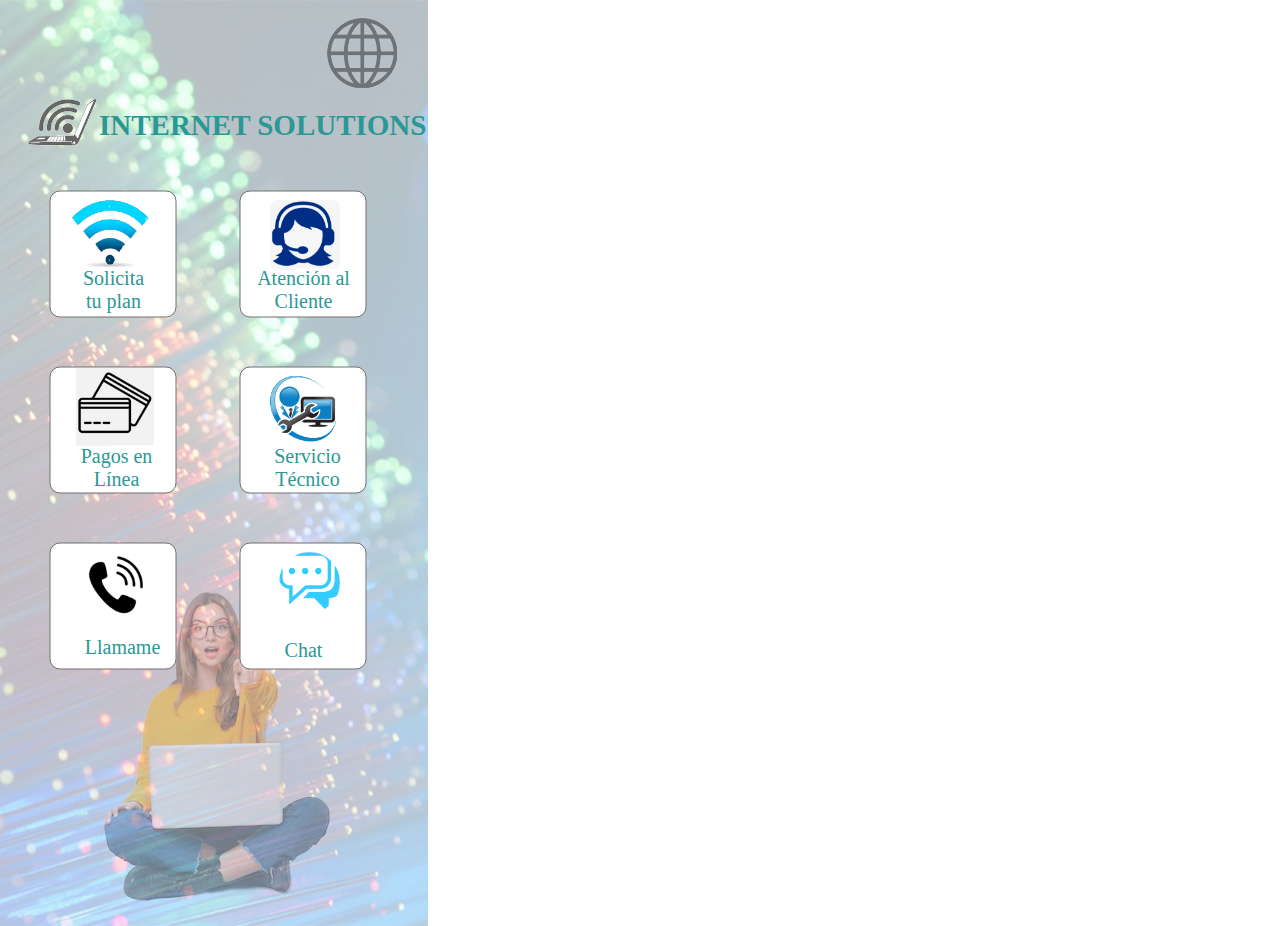
<file: index.html>
<!DOCTYPE html>
<html lang="es">
<head>
<meta charset="utf-8"/>
<meta http-equiv="X-UA-Compatible" content="IE=edge"/>
<meta name="viewport" content="width=device-width, initial-scale=1.0">
<title>Inicio</title>
<link rel="stylesheet" type="text/css" id="applicationStylesheet" href="estilos.css"/>
<script id="applicationScript" type="text/javascript" src="codigo.js"></script>
</head>
<body>
<div id="Inicio" class="Inicio_Class">
	<img class="fondo_aplicacion_Class" src="fondo_aplicacion.png" srcset="fondo_aplicacion.png 1x, fondo_aplicacion@2x.png 2x">
		
	<img class="logo_Class" src="logo.png" srcset="logo.png 1x, logo@2x.png 2x">
		
	<div class="INTERNET_SOLUTIONS_Class">
		<span>INTERNET SOLUTIONS</span>
	</div>
	<svg class="Rectngulo_1">
		<rect onclick="application.goToTargetView(event)" class="Rectngulo_1_Class" rx="10" ry="10" x="0" y="0" width="126" height="126">
		</rect>
	</svg>
	<svg class="Rectngulo_2">
		<rect onclick="application.goToTargetView(event)" class="Rectngulo_2_Class" rx="10" ry="10" x="0" y="0" width="126" height="126">
		</rect>
	</svg>
	<svg class="Rectngulo_6">
		<rect onclick="application.goToTargetView(event)" class="Rectngulo_6_Class" rx="10" ry="10" x="0" y="0" width="126" height="126">
		</rect>
	</svg>
	<svg class="Rectngulo_5">
		<rect onclick="application.goToTargetView(event)" class="Rectngulo_5_Class" rx="10" ry="10" x="0" y="0" width="126" height="126">
		</rect>
	</svg>
	<img class="solicita_plan_Class" src="solicita_plan.png" srcset="solicita_plan.png 1x, solicita_plan@2x.png 2x">
		
	<div class="Solicita_tu_plan_Class">
		<span>Solicita<br/>tu plan</span>
	</div>
	<div class="llamame_Class">
		<span>Llamame</span>
	</div>
	<div class="Chat_Class">
		<span>Chat</span>
	</div>
	<img class="llamame__Class" src="llamame_.png" srcset="llamame_.png 1x, llamame_@2x.png 2x">
		
	<img class="atencion_cliente_Class" src="atencion_cliente.png" srcset="atencion_cliente.png 1x, atencion_cliente@2x.png 2x">
		
	<svg class="Rectngulo_3">
		<rect onclick="application.goToTargetView(event)" class="Rectngulo_3_Class" rx="10" ry="10" x="0" y="0" width="126" height="126">
		</rect>
	</svg>
	<div class="Pagos_en_Linea_Class">
		<span>Pagos en<br/>Línea</span>
	</div>
	<img class="pagos_Class" src="pagos.png" srcset="pagos.png 1x, pagos@2x.png 2x">
		
	<svg class="Rectngulo_4">
		<rect onclick="application.goToTargetView(event)" class="Rectngulo_4_Class" rx="10" ry="10" x="0" y="0" width="126" height="126">
		</rect>
	</svg>
	<div class="Servicio_Tecnico_Class">
		<span>Servicio<br/>Técnico</span>
	</div>
	<img class="serv_tec_Class" src="serv_tec.png" srcset="serv_tec.png 1x, serv_tec@2x.png 2x">
		
	<img class="chat_Class" src="chat.png" srcset="chat.png 1x, chat@2x.png 2x">
		
	<div class="Atencin_al_Cliente_Class">
		<span>Atención al<br/>Cliente</span>
	</div>
</div>
</body>
</html>
</file>
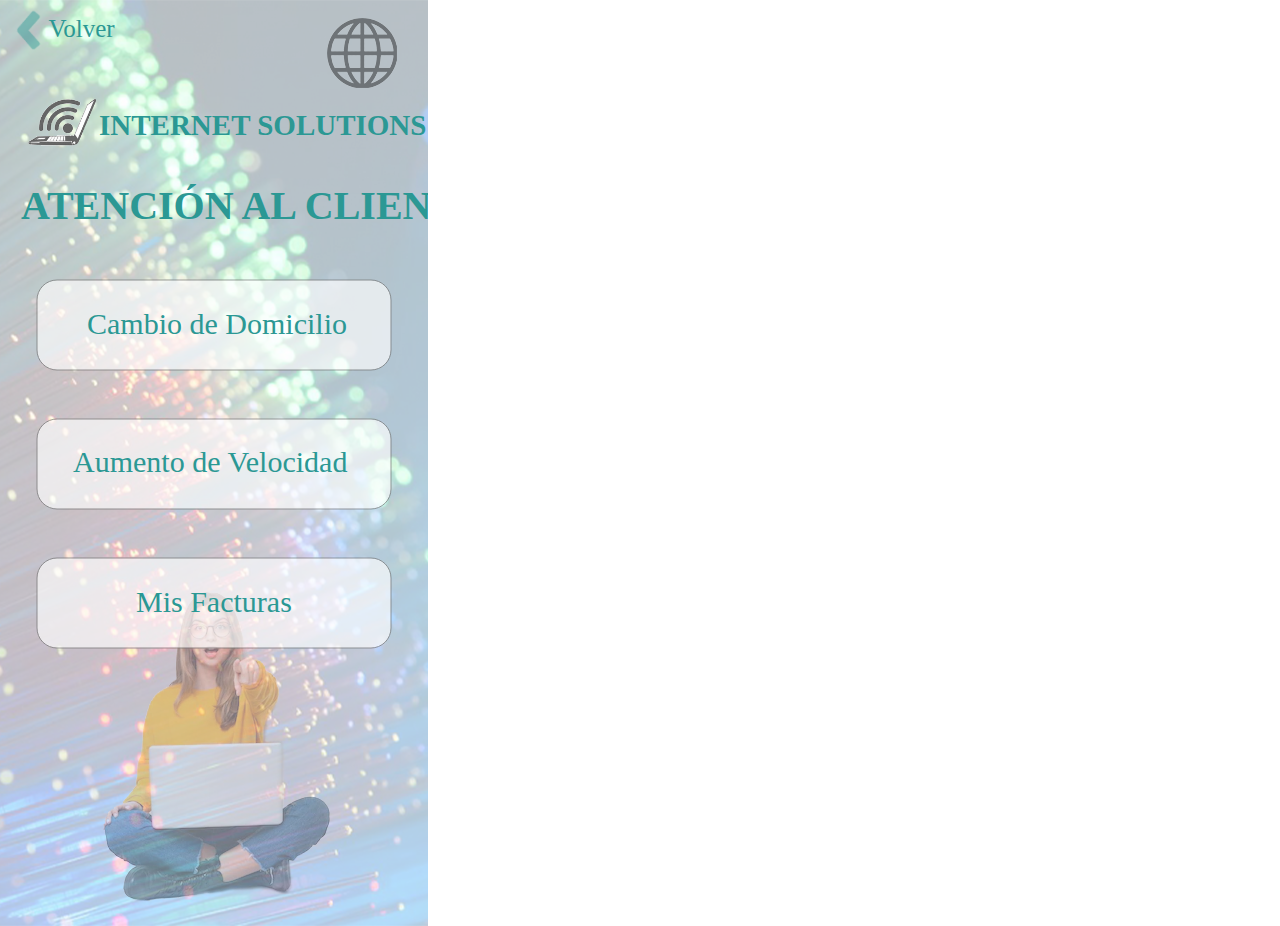
<file: Atenci_n_al_cliente.html>
<!DOCTYPE html>
<html>
<head>
<meta charset="utf-8"/>
<meta http-equiv="X-UA-Compatible" content="IE=edge"/>
<meta name="viewport" content="width=device-width, initial-scale=1.0">
<title>Atención al cliente</title>
<link rel="stylesheet" type="text/css" id="applicationStylesheet" href="Atenci_n_al_cliente.css"/>
<script id="applicationScript" type="text/javascript" src="Atenci_n_al_cliente.js"></script>
</head>
<body>
<div id="Atencin_al_cliente" class="Atencin_al_cliente_Class">
	<img class="fondo_aplicacion_Class" src="fondo_aplicacion.png" srcset="fondo_aplicacion.png 1x, fondo_aplicacion@2x.png 2x">
		
	<div class="Grupo_3_Class">
		<img class="logo_Class" src="logo.png" srcset="logo.png 1x, logo@2x.png 2x">
			
		<div class="INTERNET_SOLUTIONS_Class">
			<span>INTERNET SOLUTIONS</span>
		</div>
	</div>
	<div onclick="application.goToTargetView(event)" class="Grupo_2_Class">
		<img class="volver_Class" src="volver.png" srcset="volver.png 1x, volver@2x.png 2x">
			
		<div class="Volver_y_Class">
			<span>Volver</span>
		</div>
	</div>
	<div class="ATENCIN_AL_CLIENTE_Class">
		<span>ATENCIÓN AL CLIENTE</span>
	</div>
	<svg class="Rectngulo_12">
		<rect class="Rectngulo_12_Class" rx="20" ry="20" x="0" y="0" width="354" height="90">
		</rect>
	</svg>
	<svg class="Rectngulo_13">
		<rect class="Rectngulo_13_Class" rx="20" ry="20" x="0" y="0" width="354" height="90">
		</rect>
	</svg>
	<svg class="Rectngulo_14">
		<rect onclick="application.goToTargetView(event)" class="Rectngulo_14_Class" rx="20" ry="20" x="0" y="0" width="354" height="90">
		</rect>
	</svg>
	<div onclick="application.goToTargetView(event)" class="Cambio_de_Domicilio_Class">
		<span>Cambio de Domicilio</span>
	</div>
	<div onclick="application.goToTargetView(event)" class="Aumento_de_Velocidad_Class">
		<span>Aumento de Velocidad</span>
	</div>
	<div class="Mis_Facturas_Class">
		<span>Mis Facturas</span>
	</div>
</div>
</body>
</html>
</file>
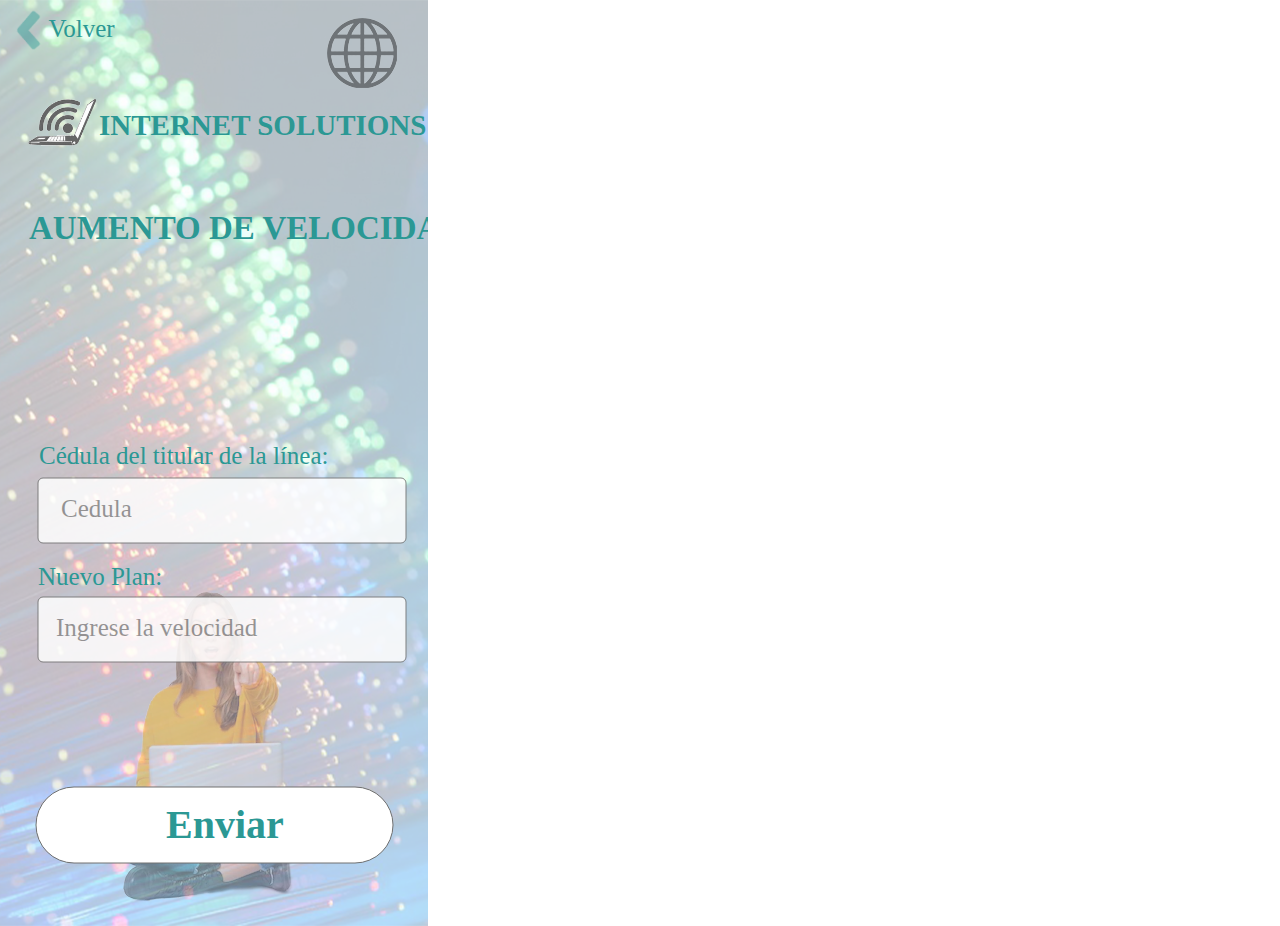
<file: AUMENTO_VELOCIDAD.html>
<!DOCTYPE html>
<html>
<head>
<meta charset="utf-8"/>
<meta http-equiv="X-UA-Compatible" content="IE=edge"/>
<meta name="viewport" content="width=device-width, initial-scale=1.0">
<title>AUMENTO VELOCIDAD</title>
<link rel="stylesheet" type="text/css" id="applicationStylesheet" href="AUMENTO_VELOCIDAD.css"/>
<script id="applicationScript" type="text/javascript" src="AUMENTO_VELOCIDAD.js"></script>
</head>
<body>
<div id="AUMENTO_VELOCIDAD" class="AUMENTO_VELOCIDAD_Class">
	<img class="fondo_aplicacion_Class" src="fondo_aplicacion.png" srcset="fondo_aplicacion.png 1x, fondo_aplicacion@2x.png 2x">
		
	<div class="Grupo_3_Class">
		<img class="logo_Class" src="logo.png" srcset="logo.png 1x, logo@2x.png 2x">
			
		<div class="INTERNET_SOLUTIONS_Class">
			<span>INTERNET SOLUTIONS</span>
		</div>
	</div>
	<div onclick="application.goToTargetView(event)" class="Grupo_2_Class">
		<img class="volver_Class" src="volver.png" srcset="volver.png 1x, volver@2x.png 2x">
			
		<div class="Volver_y_Class">
			<span>Volver</span>
		</div>
	</div>
	<div class="AUMENTO_DE_VELOCIDAD_Class">
		<span>AUMENTO DE VELOCIDAD</span>
	</div>
	<div class="Cdula_del_titular_de_la_lnea_Class">
		<span>Cédula del titular de la línea:</span>
	</div>
	<div class="Nuevo_Plan_Class">
		<span>Nuevo Plan:</span>
	</div>
	<svg class="Rectngulo_34">
		<rect class="Rectngulo_34_Class" rx="5" ry="5" x="0" y="0" width="368" height="65">
		</rect>
	</svg>
	<svg class="Rectngulo_35">
		<rect class="Rectngulo_35_Class" rx="5" ry="5" x="0" y="0" width="368" height="65">
		</rect>
	</svg>
	<div class="Cedula_Class">
		<span>Cedula</span>
	</div>
	<div class="Ingrese_la_velocidad_Class">
		<span>Ingrese la velocidad</span>
	</div>
	<svg class="Rectngulo_38">
		<rect class="Rectngulo_38_Class" rx="38" ry="38" x="0" y="0" width="357" height="76">
		</rect>
	</svg>
	<div class="Enviar_Class">
		<span>Enviar</span>
	</div>
</div>
</body>
</html>
</file>
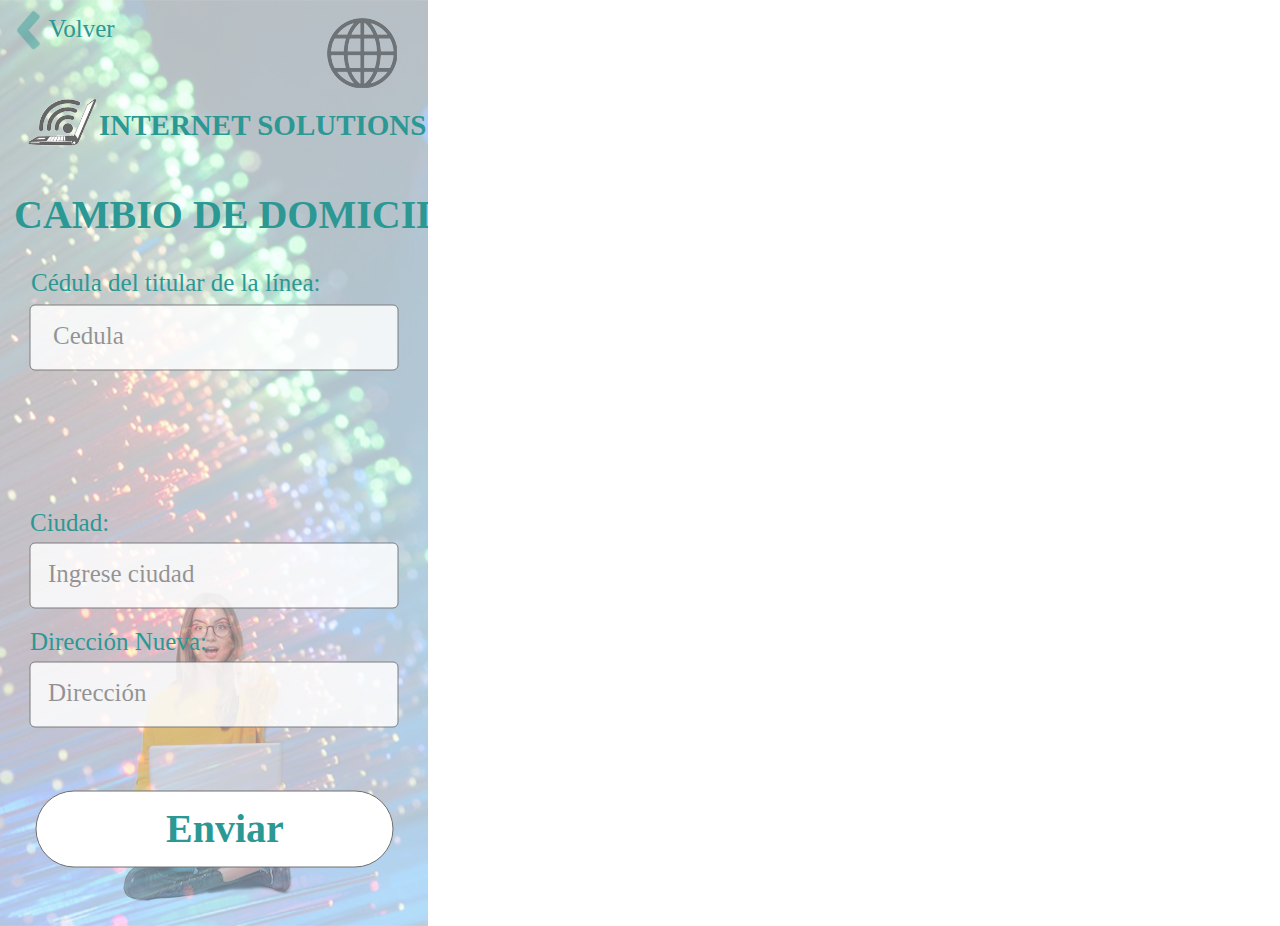
<file: Cambio_de_Domicilio.html>
<!DOCTYPE html>
<html>
<head>
<meta charset="utf-8"/>
<meta http-equiv="X-UA-Compatible" content="IE=edge"/>
<meta name="viewport" content="width=device-width, initial-scale=1.0">
<title>Cambio de Domicilio</title>
<link rel="stylesheet" type="text/css" id="applicationStylesheet" href="Cambio_de_Domicilio.css"/>
<script id="applicationScript" type="text/javascript" src="Cambio_de_Domicilio.js"></script>
</head>
<body>
<div id="Cambio_de_Domicilio" class="Cambio_de_Domicilio_Class">
	<img class="fondo_aplicacion_Class" src="fondo_aplicacion.png" srcset="fondo_aplicacion.png 1x, fondo_aplicacion@2x.png 2x">
		
	<div class="Grupo_3_Class">
		<img class="logo_Class" src="logo.png" srcset="logo.png 1x, logo@2x.png 2x">
			
		<div class="INTERNET_SOLUTIONS_Class">
			<span>INTERNET SOLUTIONS</span>
		</div>
	</div>
	<div onclick="application.goToTargetView(event)" class="Grupo_2_Class">
		<img class="volver_Class" src="volver.png" srcset="volver.png 1x, volver@2x.png 2x">
			
		<div class="Volver_y_Class">
			<span>Volver</span>
		</div>
	</div>
	<div class="CAMBIO_DE_DOMICILIO_Class">
		<span>CAMBIO DE DOMICILIO</span>
	</div>
	<div class="Cdula_del_titular_de_la_lnea_Class">
		<span>Cédula del titular de la línea:</span>
	</div>
	<div class="Ciudad_Class">
		<span>Ciudad:</span>
	</div>
	<div class="Direccin_Nueva_Class">
		<span>Dirección Nueva:</span>
	</div>
	<svg class="Rectngulo_29">
		<rect class="Rectngulo_29_Class" rx="5" ry="5" x="0" y="0" width="368" height="65">
		</rect>
	</svg>
	<svg class="Rectngulo_31">
		<rect class="Rectngulo_31_Class" rx="5" ry="5" x="0" y="0" width="368" height="65">
		</rect>
	</svg>
	<svg class="Rectngulo_32">
		<rect class="Rectngulo_32_Class" rx="5" ry="5" x="0" y="0" width="368" height="65">
		</rect>
	</svg>
	<div class="Cedula_Class">
		<span>Cedula</span>
	</div>
	<div class="Ingrese_ciudad_Class">
		<span>Ingrese ciudad</span>
	</div>
	<div class="Direccin_Class">
		<span>Dirección</span>
	</div>
	<svg class="Rectngulo_33">
		<rect class="Rectngulo_33_Class" rx="38" ry="38" x="0" y="0" width="357" height="76">
		</rect>
	</svg>
	<div class="Enviar_Class">
		<span>Enviar</span>
	</div>
</div>
</body>
</html>
</file>
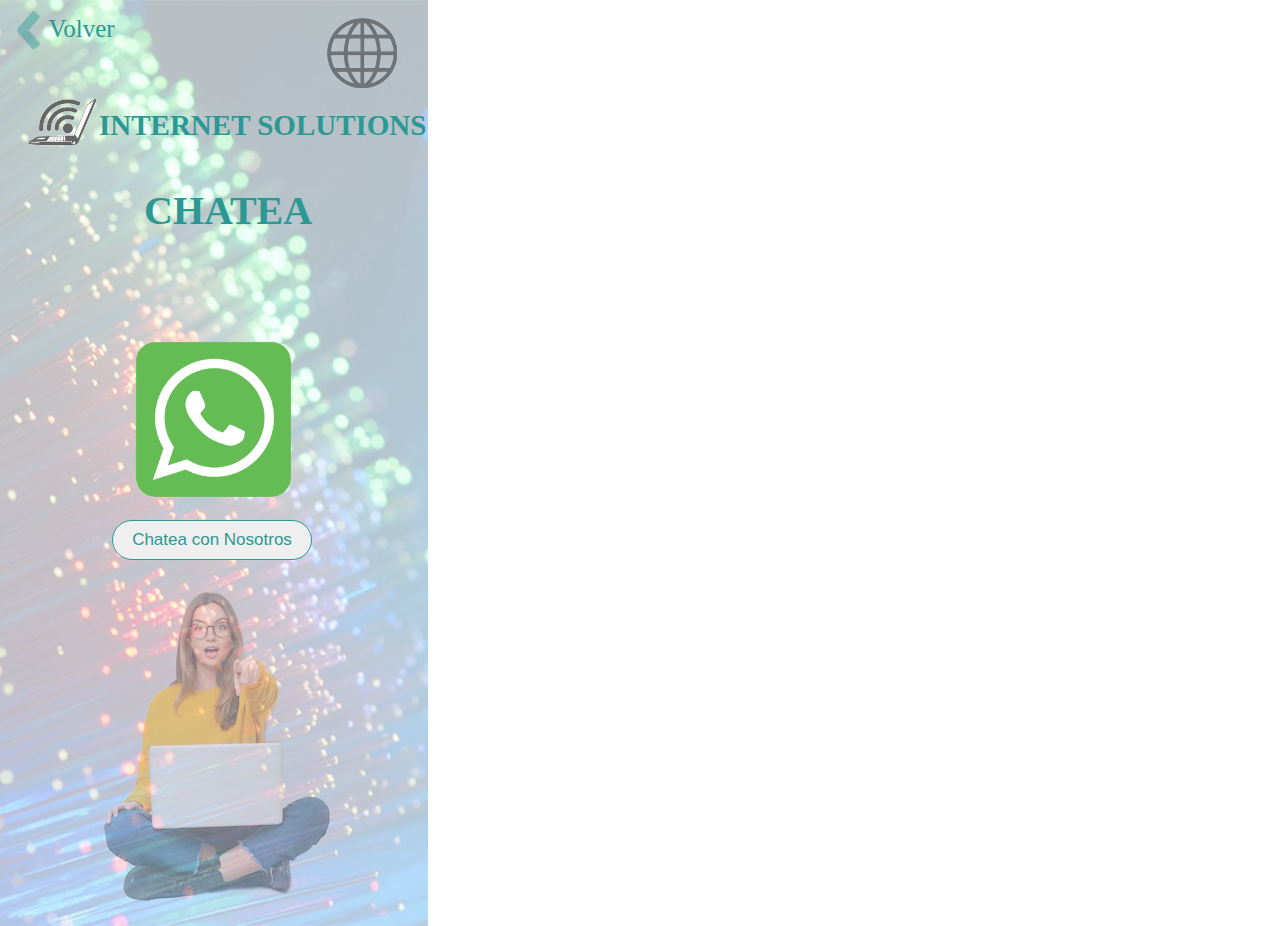
<file: Chatea.html>
<!DOCTYPE html>
<html lang="es">
<head>
<meta charset="utf-8"/>
<meta http-equiv="X-UA-Compatible" content="IE=edge"/>
<meta name="viewport" content="width=device-width, initial-scale=1.0">
<title>Chatea</title>
<link rel="stylesheet" type="text/css" id="applicationStylesheet" href="Chatea.css"/>
<script id="applicationScript" type="text/javascript" src="Chatea.js"></script>
</head>
<body>
<div id="Chatea" class="Chatea_Class">
	<img class="fondo_aplicacion_Class" src="fondo_aplicacion.png" srcset="fondo_aplicacion.png 1x, fondo_aplicacion@2x.png 2x">
		
	<div class="Grupo_3_Class">
		<img class="logo_Class" src="logo.png" srcset="logo.png 1x, logo@2x.png 2x">
			
		<div class="INTERNET_SOLUTIONS_Class">
			<span>INTERNET SOLUTIONS</span>
		</div>
	</div>
	<div onclick="application.goToTargetView(event)" class="Grupo_2_Class">
		<img class="volver_Class" src="volver.png" srcset="volver.png 1x, volver@2x.png 2x">
			
		<div class="Volver_y_Class">
			<span>Volver</span>
		</div>
	</div>
	<div class="CHATEA_Class">
		<span>CHATEA</span>
	</div>
	<div class="whatsapp_logo_png whatsapp-logo-png_Class">
		<img class="whatsapp-logo-png__Class" src="whatsapp-logo-png_.png" srcset="whatsapp-logo-png_.png 1x, whatsapp-logo-png_@2x.png 2x">
			
	</div>
	<div class="Chatea_con_Nosotros_Class">
		<input type="submit" value="Chatea con Nosotros" class="botones" >
	</div>
</div>
</body>
</html>
</file>
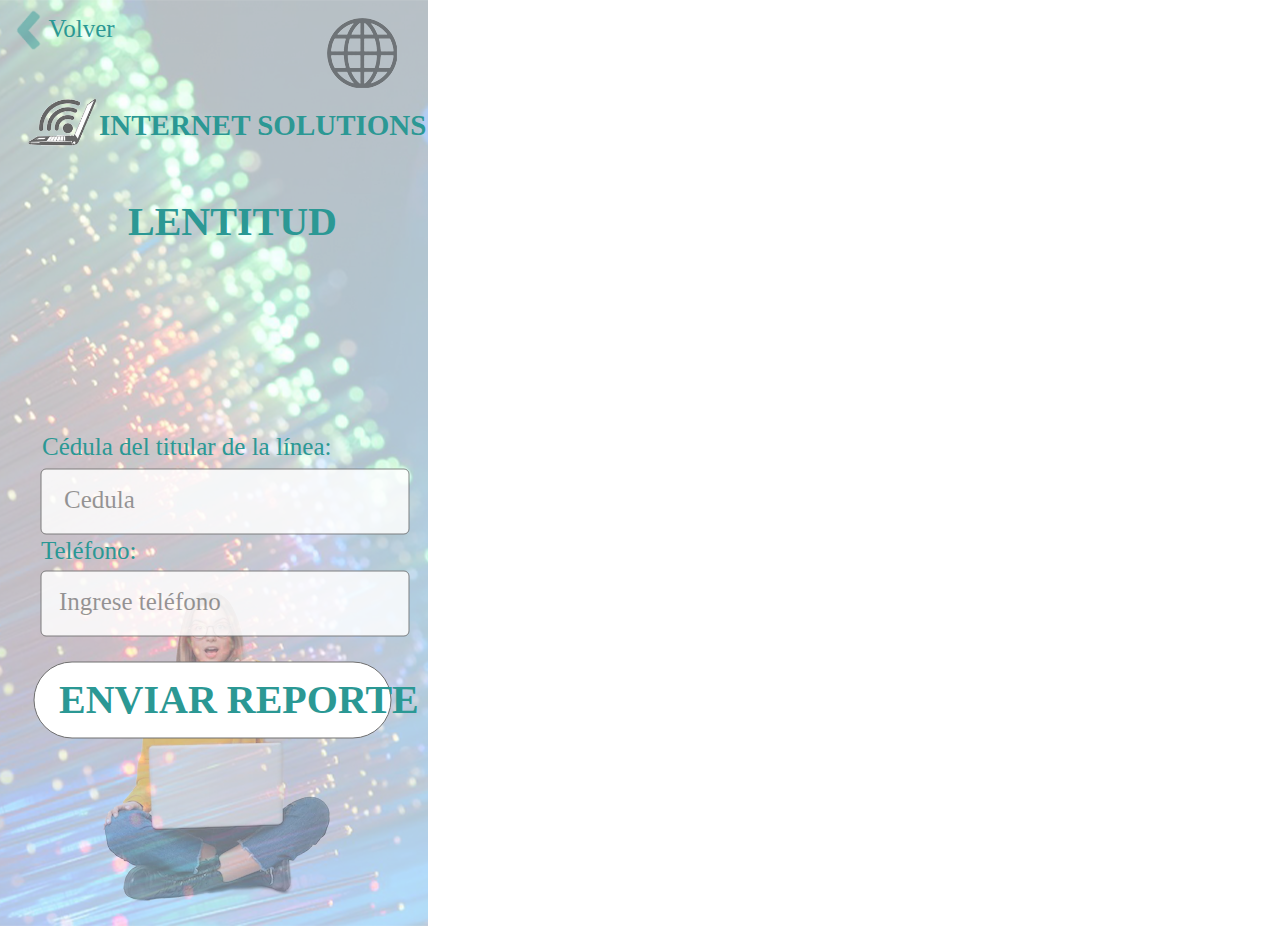
<file: LENTITUD.html>
<!DOCTYPE html>
<html>
<head>
<meta charset="utf-8"/>
<meta http-equiv="X-UA-Compatible" content="IE=edge"/>
<meta name="viewport" content="width=device-width, initial-scale=1.0">
<title>LENTITUD</title>
<link rel="stylesheet" type="text/css" id="applicationStylesheet" href="LENTITUD.css"/>
<script id="applicationScript" type="text/javascript" src="LENTITUD.js"></script>
</head>
<body>
<div id="LENTITUD" class="LENTITUD_Class">
	<img class="fondo_aplicacion_Class" src="fondo_aplicacion.png" srcset="fondo_aplicacion.png 1x, fondo_aplicacion@2x.png 2x">
		
	<div class="Grupo_3_Class">
		<img class="logo_Class" src="logo.png" srcset="logo.png 1x, logo@2x.png 2x">
			
		<div class="INTERNET_SOLUTIONS_Class">
			<span>INTERNET SOLUTIONS</span>
		</div>
	</div>
	<div onclick="application.goToTargetView(event)" class="Grupo_2_Class">
		<img class="volver_Class" src="volver.png" srcset="volver.png 1x, volver@2x.png 2x">
			
		<div class="Volver_y_Class">
			<span>Volver</span>
		</div>
	</div>
	<div class="LENTITUD_z_Class">
		<span>LENTITUD</span>
	</div>
	<div class="Cdula_del_titular_de_la_lnea_Class">
		<span>Cédula del titular de la línea:</span>
	</div>
	<svg class="Rectngulo_37">
		<rect class="Rectngulo_37_Class" rx="5" ry="5" x="0" y="0" width="368" height="65">
		</rect>
	</svg>
	<div class="Cedula_Class">
		<span>Cedula</span>
	</div>
	<svg class="Rectngulo_42">
		<rect class="Rectngulo_42_Class" rx="38" ry="38" x="0" y="0" width="357" height="76">
		</rect>
	</svg>
	<div class="ENVIAR_REPORTE_Class">
		<span>ENVIAR REPORTE</span>
	</div>
	<div class="Telfono_Class">
		<span>Teléfono:</span>
	</div>
	<svg class="Rectngulo_30">
		<rect class="Rectngulo_30_Class" rx="5" ry="5" x="0" y="0" width="368" height="65">
		</rect>
	</svg>
	<div class="Ingrese_telfono_Class">
		<span>Ingrese teléfono</span>
	</div>
</div>
</body>
</html>
</file>
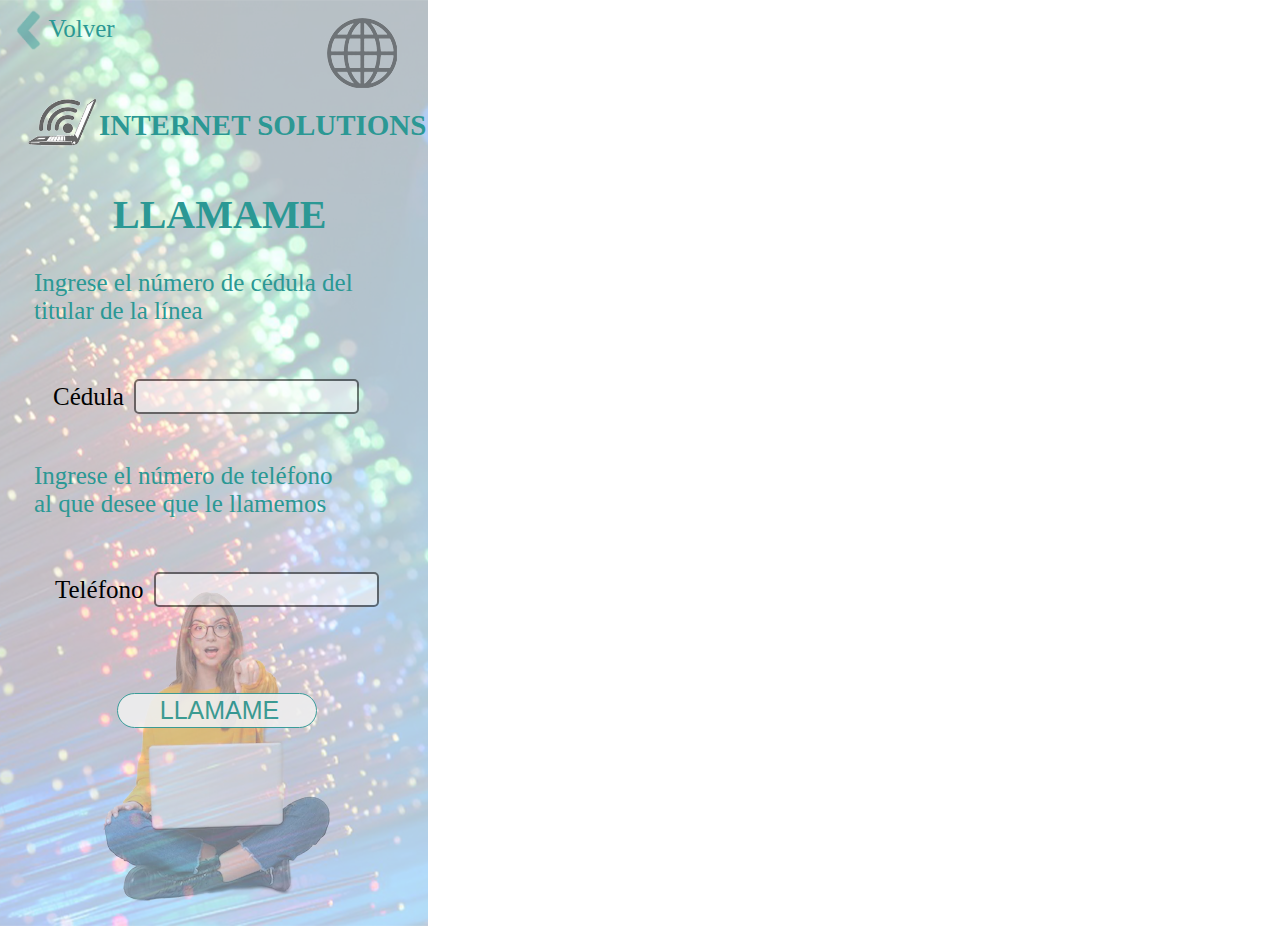
<file: Llamame.html>
<!DOCTYPE html>
<html lang="es">
<head>
<meta charset="utf-8"/>
<meta http-equiv="X-UA-Compatible" content="IE=edge"/>
<meta name="viewport" content="width=device-width, initial-scale=1.0">
<title>Llamame</title>
<link rel="stylesheet" type="text/css" id="applicationStylesheet" href="Llamame.css"/>
<script id="applicationScript" type="text/javascript" src="Llamame.js"></script>
</head>
<body>
<div id="Llamame" class="Llamame_Class">
	<img class="fondo_aplicacion_Class" src="fondo_aplicacion.png" srcset="fondo_aplicacion.png 1x, fondo_aplicacion@2x.png 2x">
		
	<div class="Grupo_3_Class">
		<img class="logo_Class" src="logo.png" srcset="logo.png 1x, logo@2x.png 2x">
			
		<div class="INTERNET_SOLUTIONS_Class">
			<span>INTERNET SOLUTIONS</span>
		</div>
	</div>
	<div onclick="application.goToTargetView(event)" class="Grupo_2_Class">
		<img class="volver_Class" src="volver.png" srcset="volver.png 1x, volver@2x.png 2x">
			
		<div class="Volver_y_Class">
			<span>Volver</span>
		</div>
	</div>
	<div class="LLAMAME_Class">
		<span>LLAMAME</span>
	</div>
	<div class="Ingrese_el_nmero_de_cdula_del__Class">
		<span>Ingrese el número de cédula del<br/>titular de la línea</span>
	</div>
	<div class="Ingrese_el_nmero_de_telfono_al_Class">
		<span>Ingrese el número de teléfono<br/>al que desee que le llamemos</span>
	</div>
	<div class="LLAMAME__Class">
		<input type="submit" value="LLAMAME" class="botones" >	
		
	</div>
	<!--<svg class="Rectngulo_17">
		<rect class="Rectngulo_17_Class" rx="45" ry="45" x="0" y="0" width="354" height="90">
		</rect>
	</svg>
		<svg class="Rectngulo_18">
		<rect class="Rectngulo_18_Class" rx="5" ry="5" x="0" y="0" width="368" height="65">
		</rect>
	</svg>
	<svg class="Rectngulo_19">
		<rect class="Rectngulo_19_Class" rx="5" ry="5" x="0" y="0" width="368" height="65">
		</rect>
	</svg>-->
	<div class="Cedula_Class">
		<label >Cédula</label><input type="text" class="ingresoDatos">
	</div>
	<div class="Tlefono_Class">
		<label >Teléfono</label><input type="text" class="ingresoDatos">
	</div>
</div>
</body>
</html>
</file>
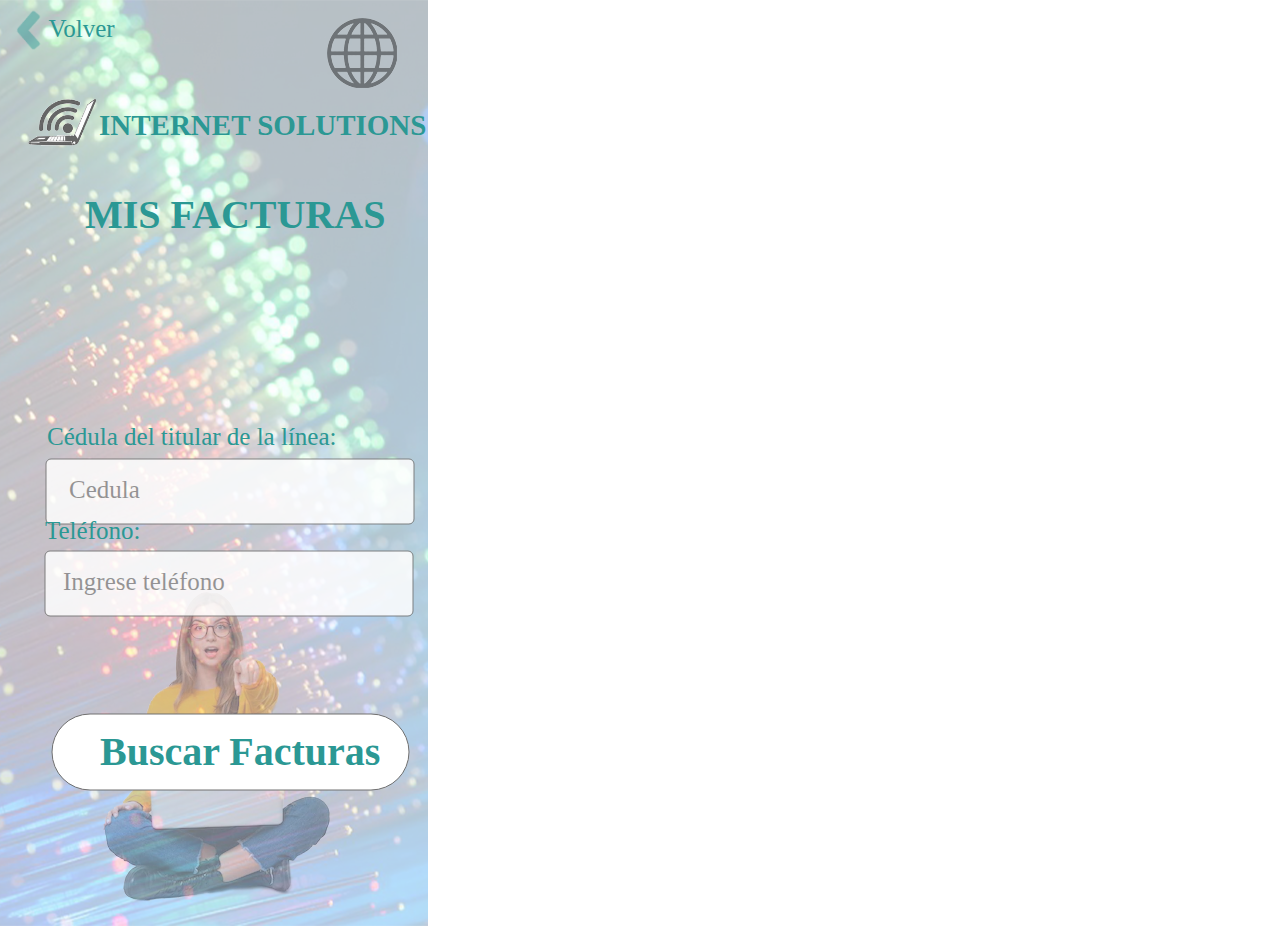
<file: MIS_FACTURAS.html>
<!DOCTYPE html>
<html>
<head>
<meta charset="utf-8"/>
<meta http-equiv="X-UA-Compatible" content="IE=edge"/>
<meta name="viewport" content="width=device-width, initial-scale=1.0">
<title>MIS FACTURAS</title>
<link rel="stylesheet" type="text/css" id="applicationStylesheet" href="MIS_FACTURAS.css"/>
<script id="applicationScript" type="text/javascript" src="MIS_FACTURAS.js"></script>
</head>
<body>
<div id="MIS_FACTURAS" class="MIS_FACTURAS_Class">
	<img class="fondo_aplicacion_Class" src="fondo_aplicacion.png" srcset="fondo_aplicacion.png 1x, fondo_aplicacion@2x.png 2x">
		
	<div class="Grupo_3_Class">
		<img class="logo_Class" src="logo.png" srcset="logo.png 1x, logo@2x.png 2x">
			
		<div class="INTERNET_SOLUTIONS_Class">
			<span>INTERNET SOLUTIONS</span>
		</div>
	</div>
	<div onclick="application.goToTargetView(event)" class="Grupo_2_Class">
		<img class="volver_Class" src="volver.png" srcset="volver.png 1x, volver@2x.png 2x">
			
		<div class="Volver_y_Class">
			<span>Volver</span>
		</div>
	</div>
	<div class="MIS_FACTURAS_z_Class">
		<span>MIS FACTURAS</span>
	</div>
	<div class="Cdula_del_titular_de_la_lnea_Class">
		<span>Cédula del titular de la línea:</span>
	</div>
	<svg class="Rectngulo_36">
		<rect class="Rectngulo_36_Class" rx="5" ry="5" x="0" y="0" width="368" height="65">
		</rect>
	</svg>
	<div class="Cedula_Class">
		<span>Cedula</span>
	</div>
	<svg class="Rectngulo_41">
		<rect class="Rectngulo_41_Class" rx="38" ry="38" x="0" y="0" width="357" height="76">
		</rect>
	</svg>
	<div class="Buscar_Facturas_Class">
		<span>Buscar Facturas</span>
	</div>
	<div class="Telfono_Class">
		<span>Teléfono:</span>
	</div>
	<svg class="Rectngulo_43">
		<rect class="Rectngulo_43_Class" rx="5" ry="5" x="0" y="0" width="368" height="65">
		</rect>
	</svg>
	<div class="Ingrese_telfono_Class">
		<span>Ingrese teléfono</span>
	</div>
</div>
</body>
</html>
</file>
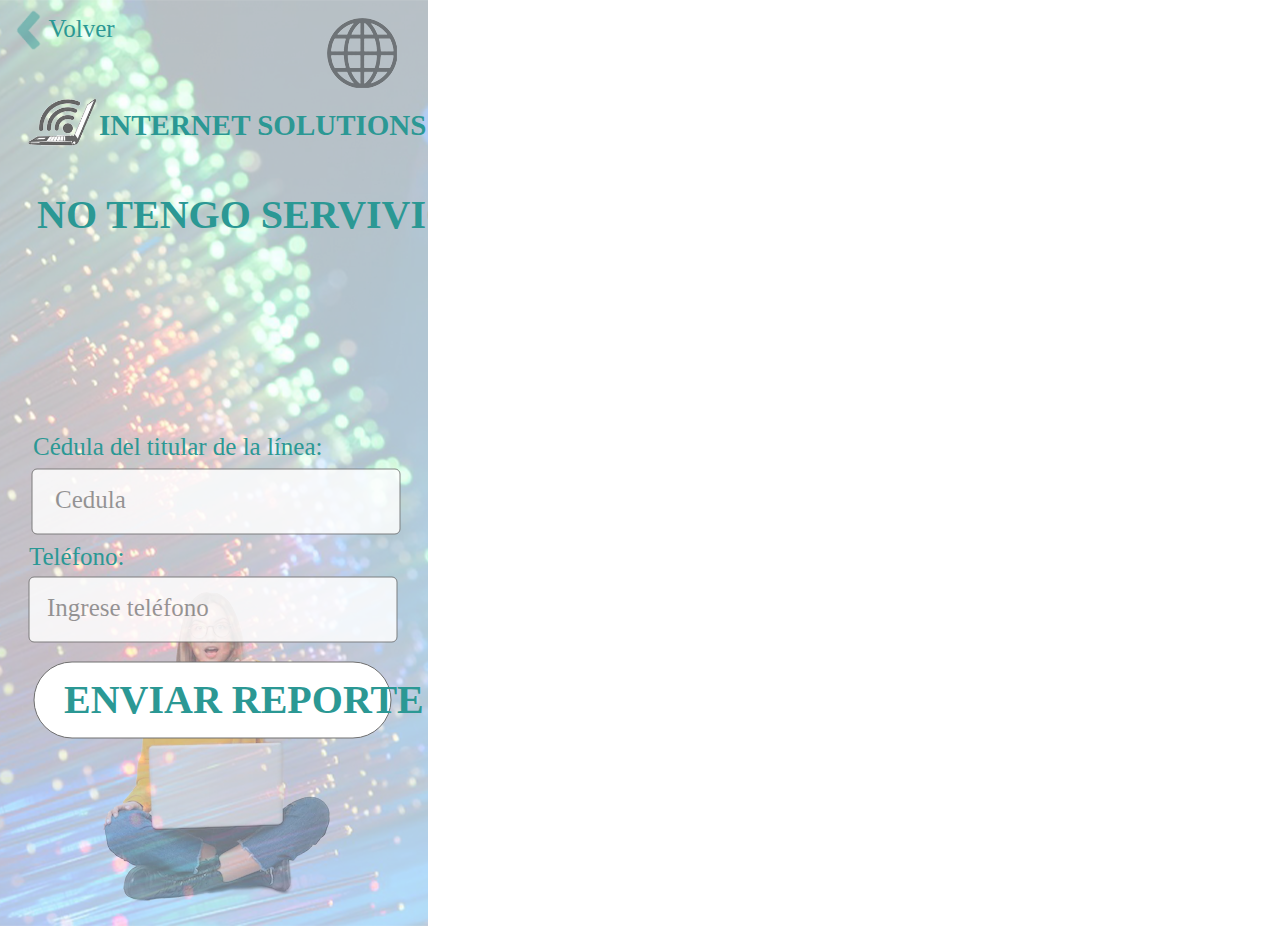
<file: NO_TENGO_SERVICIO.html>
<!DOCTYPE html>
<html>
<head>
<meta charset="utf-8"/>
<meta http-equiv="X-UA-Compatible" content="IE=edge"/>
<meta name="viewport" content="width=device-width, initial-scale=1.0">
<title>NO TENGO SERVICIO</title>
<link rel="stylesheet" type="text/css" id="applicationStylesheet" href="NO_TENGO_SERVICIO.css"/>
<script id="applicationScript" type="text/javascript" src="NO_TENGO_SERVICIO.js"></script>
</head>
<body>
<div id="NO_TENGO_SERVICIO" class="NO_TENGO_SERVICIO_Class">
	<img class="fondo_aplicacion_Class" src="fondo_aplicacion.png" srcset="fondo_aplicacion.png 1x, fondo_aplicacion@2x.png 2x">
		
	<div class="Grupo_3_Class">
		<img class="logo_Class" src="logo.png" srcset="logo.png 1x, logo@2x.png 2x">
			
		<div class="INTERNET_SOLUTIONS_Class">
			<span>INTERNET SOLUTIONS</span>
		</div>
	</div>
	<div onclick="application.goToTargetView(event)" class="Grupo_2_Class">
		<img class="volver_Class" src="volver.png" srcset="volver.png 1x, volver@2x.png 2x">
			
		<div class="Volver_y_Class">
			<span>Volver</span>
		</div>
	</div>
	<div class="NO_TENGO_SERVIVIO_Class">
		<span>NO TENGO SERVIVIO</span>
	</div>
	<div class="Cdula_del_titular_de_la_lnea_Class">
		<span>Cédula del titular de la línea:</span>
	</div>
	<svg class="Rectngulo_37">
		<rect class="Rectngulo_37_Class" rx="5" ry="5" x="0" y="0" width="368" height="65">
		</rect>
	</svg>
	<div class="Cedula_Class">
		<span>Cedula</span>
	</div>
	<svg class="Rectngulo_42">
		<rect class="Rectngulo_42_Class" rx="38" ry="38" x="0" y="0" width="357" height="76">
		</rect>
	</svg>
	<div class="ENVIAR_REPORTE_Class">
		<span>ENVIAR REPORTE</span>
	</div>
	<div class="Telfono_Class">
		<span>Teléfono:</span>
	</div>
	<svg class="Rectngulo_44">
		<rect class="Rectngulo_44_Class" rx="5" ry="5" x="0" y="0" width="368" height="65">
		</rect>
	</svg>
	<div class="Ingrese_telfono_Class">
		<span>Ingrese teléfono</span>
	</div>
</div>
</body>
</html>
</file>
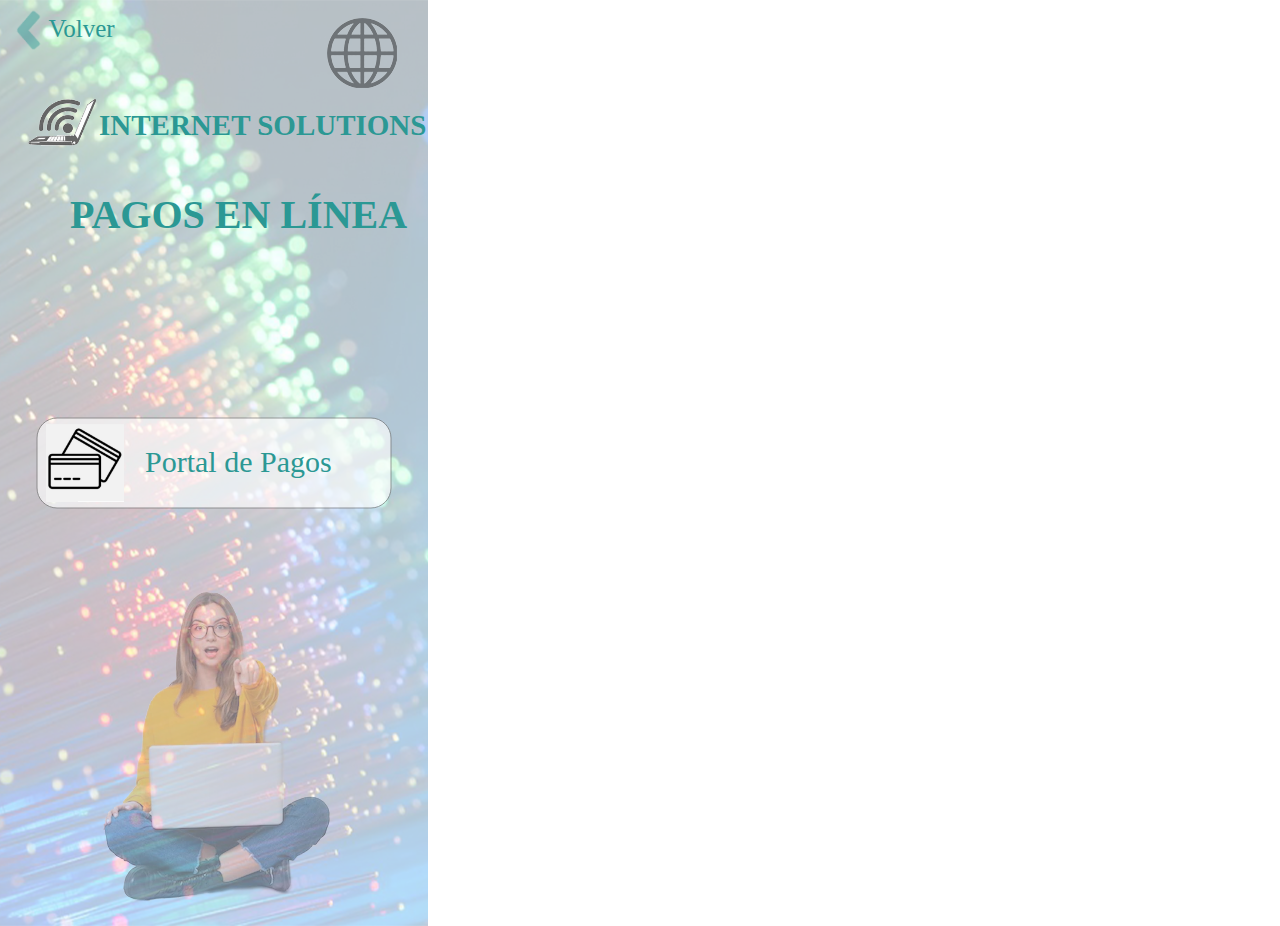
<file: Pagos_en_L_nea.html>
<!DOCTYPE html>
<html>
<head>
<meta charset="utf-8"/>
<meta http-equiv="X-UA-Compatible" content="IE=edge"/>
<meta name="viewport" content="width=device-width, initial-scale=1.0">
<title>Pagos en Línea</title>
<link rel="stylesheet" type="text/css" id="applicationStylesheet" href="Pagos_en_L_nea.css"/>
<script id="applicationScript" type="text/javascript" src="Pagos_en_L_nea.js"></script>
</head>
<body>
<div id="Pagos_en_Lnea" class="Pagos_en_Lnea_Class">
	<img class="fondo_aplicacion_Class" src="fondo_aplicacion.png" srcset="fondo_aplicacion.png 1x, fondo_aplicacion@2x.png 2x">
		
	<div class="Grupo_3_Class">
		<img class="logo_Class" src="logo.png" srcset="logo.png 1x, logo@2x.png 2x">
			
		<div class="INTERNET_SOLUTIONS_Class">
			<span>INTERNET SOLUTIONS</span>
		</div>
	</div>
	<div onclick="application.goToTargetView(event)" class="Grupo_2_Class">
		<img class="volver_Class" src="volver.png" srcset="volver.png 1x, volver@2x.png 2x">
			
		<div class="Volver_y_Class">
			<span>Volver</span>
		</div>
	</div>
	<div class="PAGOS_EN_LNEA_Class">
		<span>PAGOS EN LÍNEA</span>
	</div>
	<svg class="Rectngulo_15">
		<rect class="Rectngulo_15_Class" rx="20" ry="20" x="0" y="0" width="354" height="90">
		</rect>
	</svg>
	<div class="Portal_de_Pagos_Class">
		<span>Portal de Pagos</span>
	</div>
	<img class="pagos_Class" src="pagos.png" srcset="pagos.png 1x, pagos@2x.png 2x">
		
</div>
</body>
</html>
</file>
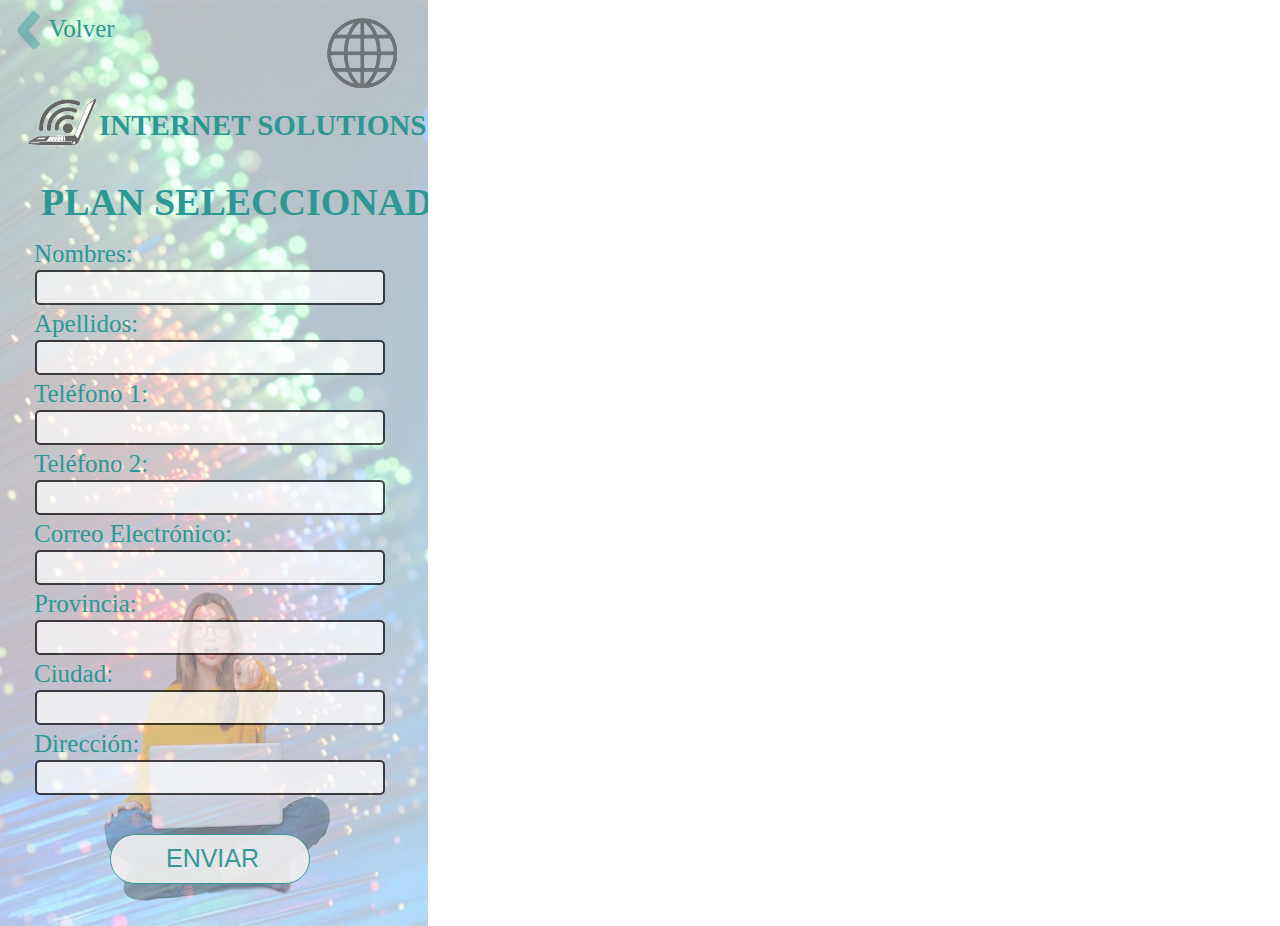
<file: Plan_Seleccionado.html>
<!DOCTYPE html>
<html lang="es">
<head>
<meta charset="utf-8"/>
<meta http-equiv="X-UA-Compatible" content="IE=edge"/>
<meta name="viewport" content="width=device-width, initial-scale=1.0">
<title>Plan Seleccionado</title>
<link rel="stylesheet" type="text/css" id="applicationStylesheet" href="Plan_Seleccionado.css"/>
<script id="applicationScript" type="text/javascript" src="Plan_Seleccionado.js"></script>
</head>
<body>
<div id="Plan_Seleccionado" class="Plan_Seleccionado_Class">
	<img class="fondo_aplicacion_Class" src="fondo_aplicacion.png" srcset="fondo_aplicacion.png 1x, fondo_aplicacion@2x.png 2x">
		
	<div class="Grupo_3_Class">
		<img class="logo_Class" src="logo.png" srcset="logo.png 1x, logo@2x.png 2x">
			
		<div class="INTERNET_SOLUTIONS_Class">
			<span>INTERNET SOLUTIONS</span>
		</div>
	</div>
	<div onclick="application.goToTargetView(event)" class="Grupo_2_Class">
		<img class="volver_Class" src="volver.png" srcset="volver.png 1x, volver@2x.png 2x">
			
		<div class="Volver_y_Class">
			<span>Volver</span>
		</div>
	</div>
	<div class="PLAN_SELECCINADO_Class">
		<span>PLAN SELECCIONADO</span>
	</div>
	<div class="Nombres_Class">
		<span>Nombres:</span>
	</div>
	<div class="Correo_Electrnico_Class">
		<span>Correo Electrónico:</span>
	</div>
	<div class="Apellidos_Class">
		<span>Apellidos:</span>
	</div>
	<div class="Provincia_Class">
		<span>Provincia:</span>
	</div>
	<div class="Telfono_1_Class">
		<span>Teléfono 1:</span>
	</div>
	<div class="Ciudad_Class">
		<span>Ciudad:</span>
	</div>
	<div class="Telfono_2_Class">
		<span>Teléfono 2:</span>
	</div>
	<div class="Direccin_Class">
		<span>Dirección:</span>
	</div>
	<!--<svg class="Rectngulo_20">
		<rect class="Rectngulo_20_Class" rx="5" ry="5" x="0" y="0" width="368" height="52">
		</rect>
	</svg>
	<svg class="Rectngulo_24">
		<rect class="Rectngulo_24_Class" rx="5" ry="5" x="0" y="0" width="368" height="52">
		</rect>
	</svg>
	<svg class="Rectngulo_21">
		<rect class="Rectngulo_21_Class" rx="5" ry="5" x="0" y="0" width="368" height="52">
		</rect>
	</svg>
	<svg class="Rectngulo_25">
		<rect class="Rectngulo_25_Class" rx="5" ry="5" x="0" y="0" width="368" height="52">
		</rect>
	</svg>
	<svg class="Rectngulo_22">
		<rect class="Rectngulo_22_Class" rx="5" ry="5" x="0" y="0" width="368" height="52">
		</rect>
	</svg>
	<svg class="Rectngulo_26">
		<rect class="Rectngulo_26_Class" rx="5" ry="5" x="0" y="0" width="368" height="52">
		</rect>
	</svg>
	<svg class="Rectngulo_23">
		<rect class="Rectngulo_23_Class" rx="5" ry="5" x="0" y="0" width="368" height="52">
		</rect>
	</svg>
	<svg class="Rectngulo_27">
		<rect class="Rectngulo_27_Class" rx="5" ry="5" x="0" y="0" width="368" height="52">
		</rect>
	</svg>
	<svg class="Rectngulo_28">
		<rect class="Rectngulo_28_Class" rx="38" ry="38" x="0" y="0" width="357" height="76">
		</rect>
	</svg>-->
	<div class="Nombres_bg_Class">
		<input type="text" class="ingresoDatos">
	</div>
	<div class="Apellidos_bi_Class">
		<input type="text" class="ingresoDatos">
	</div>
	<div class="Telfono_1_bk_Class">
		<input type="text" class="ingresoDatos">
	</div>
	<div class="Telfono_2_bm_Class">
		<input type="text" class="ingresoDatos">
	</div>
	<div class="Correo_Electrnico_bh_Class">
		<input type="text" class="ingresoDatos">
	</div>
	<div class="Provincia_bj_Class">
		<input type="text" class="ingresoDatos">
	</div>
	<div class="Ciudad_bl_Class">
		<input type="text" class="ingresoDatos">
	</div>
	<div class="Direccin_bn_Class">
		<input type="text" class="ingresoDatos">
	</div>
	<div class="Enviar_Class">
		<input type="submit" value="ENVIAR" class="botones" >
	</div>
</div>
</body>
</html>
</file>
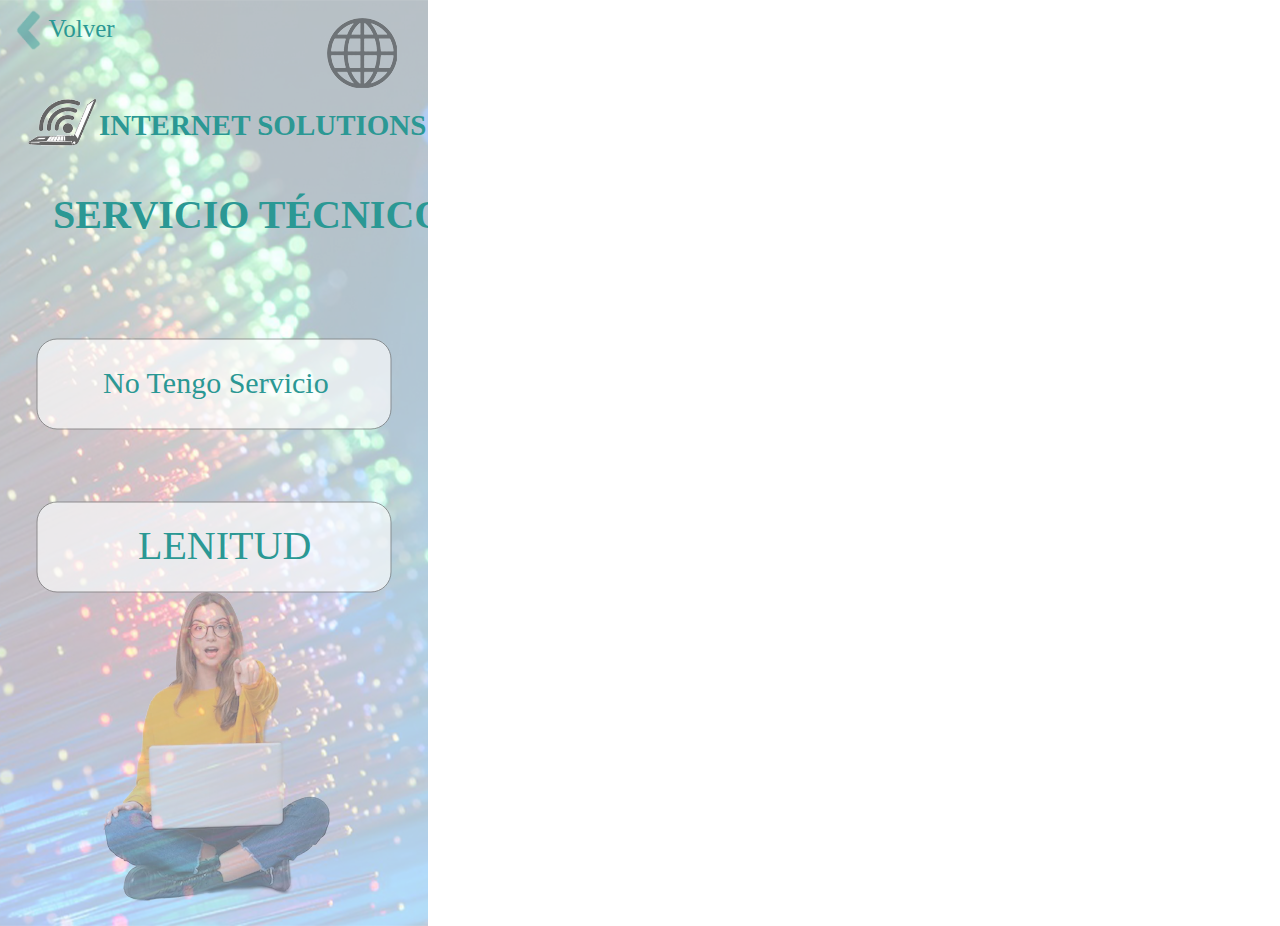
<file: Servicio_T_cnico.html>
<!DOCTYPE html>
<html>
<head>
<meta charset="utf-8"/>
<meta http-equiv="X-UA-Compatible" content="IE=edge"/>
<meta name="viewport" content="width=device-width, initial-scale=1.0">
<title>Servicio Técnico</title>
<link rel="stylesheet" type="text/css" id="applicationStylesheet" href="Servicio_T_cnico.css"/>
<script id="applicationScript" type="text/javascript" src="Servicio_T_cnico.js"></script>
</head>
<body>
<div id="Servicio_Tcnico" class="Servicio_Tcnico_Class">
	<img class="fondo_aplicacion_Class" src="fondo_aplicacion.png" srcset="fondo_aplicacion.png 1x, fondo_aplicacion@2x.png 2x">
		
	<div class="Grupo_3_Class">
		<img class="logo_Class" src="logo.png" srcset="logo.png 1x, logo@2x.png 2x">
			
		<div class="INTERNET_SOLUTIONS_Class">
			<span>INTERNET SOLUTIONS</span>
		</div>
	</div>
	<div onclick="application.goToTargetView(event)" class="Grupo_2_Class">
		<img class="volver_Class" src="volver.png" srcset="volver.png 1x, volver@2x.png 2x">
			
		<div class="Volver_y_Class">
			<span>Volver</span>
		</div>
	</div>
	<div class="SERVICIO_TCNICO_Class">
		<span>SERVICIO TÉCNICO</span>
	</div>
	<svg class="Rectngulo_15">
		<rect class="Rectngulo_15_Class" rx="20" ry="20" x="0" y="0" width="354" height="90">
		</rect>
	</svg>
	<svg class="Rectngulo_16">
		<rect class="Rectngulo_16_Class" rx="20" ry="20" x="0" y="0" width="354" height="90">
		</rect>
	</svg>
	<div onclick="application.goToTargetView(event)" class="No_Tengo_Servicio_Class">
		<span>No Tengo Servicio</span>
	</div>
	<div onclick="application.goToTargetView(event)" class="LENITUD_Class">
		<span>LENITUD</span>
	</div>
</div>
</body>
</html>
</file>
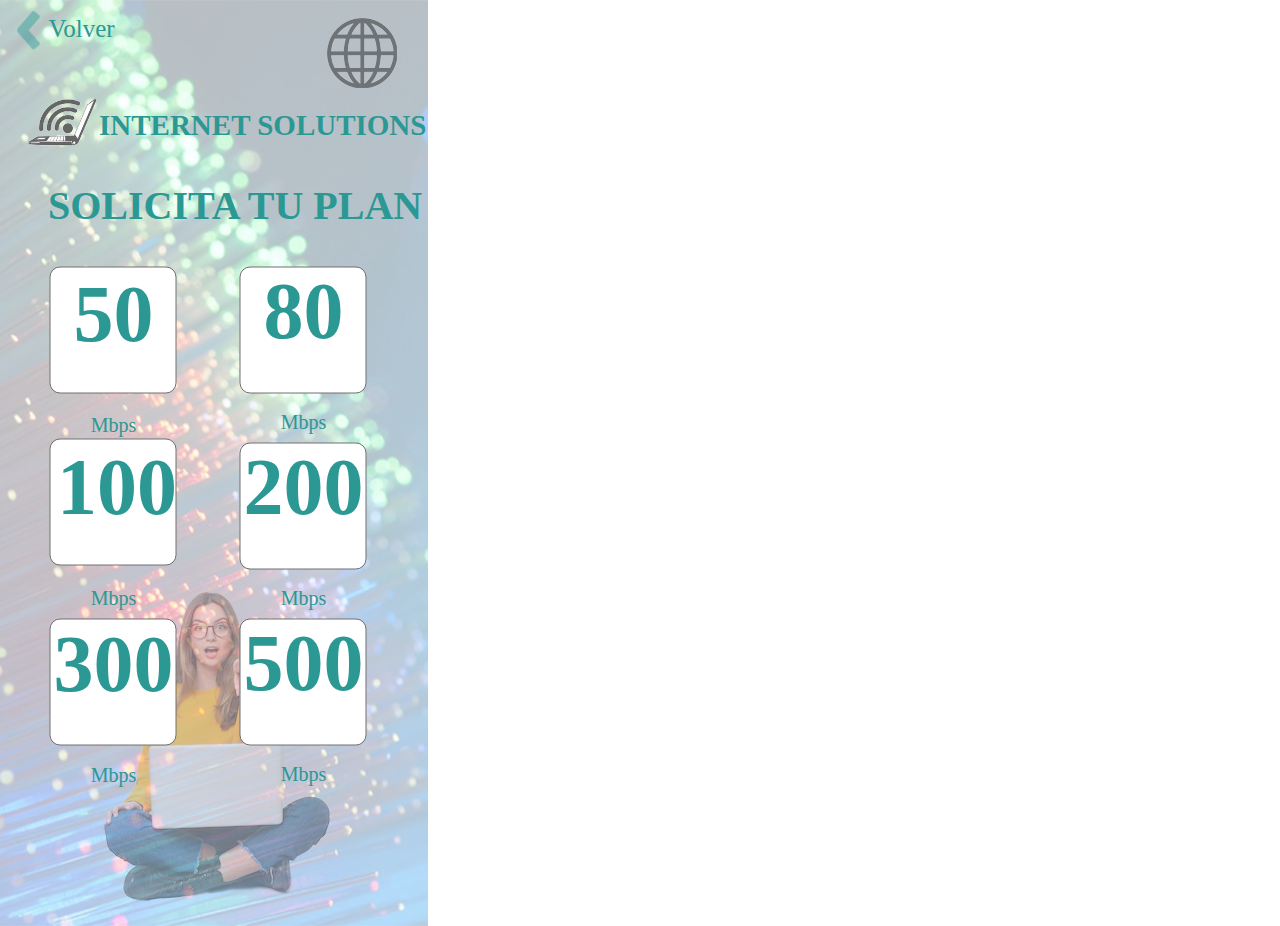
<file: Solicita_tu_plan.html>
<!DOCTYPE html>
<html>
<head>
<meta charset="utf-8"/>
<meta http-equiv="X-UA-Compatible" content="IE=edge"/>
<meta name="viewport" content="width=device-width, initial-scale=1.0">
<title>Solicita tu plan</title>
<link rel="stylesheet" type="text/css" id="applicationStylesheet" href="Solicita_tu_plan.css"/>
<script id="applicationScript" type="text/javascript" src="Solicita_tu_plan.js"></script>
</head>
<body>
<div id="Solicita_tu_plan" class="Solicita_tu_plan_Class">
	<img class="fondo_aplicacion_Class" src="fondo_aplicacion.png" srcset="fondo_aplicacion.png 1x, fondo_aplicacion@2x.png 2x">
		
	<div class="Grupo_5_Class">
		<img class="logo_Class" src="logo.png" srcset="logo.png 1x, logo@2x.png 2x">
			
		<div class="INTERNET_SOLUTIONS_Class">
			<span>INTERNET SOLUTIONS</span>
		</div>
	</div>
	<div onclick="application.goToTargetView(event)" class="Grupo_6_Class">
		<svg class="Rectngulo_7">
			<rect class="Rectngulo_7_Class" rx="10" ry="10" x="0" y="0" width="126" height="126">
			</rect>
		</svg>
		<div class="n_0_Mbps_Class">
			<span>50</span><br/><span style="font-style:normal;font-weight:normal;font-size:20px;">Mbps</span>
		</div>
	</div>
	<div onclick="application.goToTargetView(event)" class="Grupo_8_Class">
		<svg class="Rectngulo_8">
			<rect class="Rectngulo_8_Class" rx="10" ry="10" x="0" y="0" width="126" height="126">
			</rect>
		</svg>
		<div class="n_00_Mbps_Class">
			<span>100</span><br/><span style="font-style:normal;font-weight:normal;font-size:20px;">Mbps</span>
		</div>
	</div>
	<div onclick="application.goToTargetView(event)" class="Grupo_11_Class">
		<svg class="Rectngulo_10">
			<rect class="Rectngulo_10_Class" rx="10" ry="10" x="0" y="0" width="126" height="126">
			</rect>
		</svg>
		<div class="n_00_Mbps__Class">
			<span>300</span><br/><span style="font-style:normal;font-weight:normal;font-size:20px;">Mbps</span>
		</div>
	</div>
	<div onclick="application.goToTargetView(event)" class="Grupo_7_Class">
		<svg class="Rectngulo_1">
			<rect class="Rectngulo_1_Class" rx="10" ry="10" x="0" y="0" width="126" height="126">
			</rect>
		</svg>
		<div class="n_0_Mbps__Class">
			<span>80</span><br/><span style="font-style:normal;font-weight:normal;font-size:20px;">Mbps</span>
		</div>
	</div>
	<div onclick="application.goToTargetView(event)" class="Grupo_9_Class">
		<svg class="Rectngulo_9">
			<rect class="Rectngulo_9_Class" rx="10" ry="10" x="0" y="0" width="126" height="126">
			</rect>
		</svg>
		<div class="n_00_Mbps_ba_Class">
			<span>200</span><br/><span style="font-style:normal;font-weight:normal;font-size:20px;">Mbps</span>
		</div>
	</div>
	<div onclick="application.goToTargetView(event)" class="Grupo_10_Class">
		<svg class="Rectngulo_11">
			<rect class="Rectngulo_11_Class" rx="10" ry="10" x="0" y="0" width="126" height="126">
			</rect>
		</svg>
		<div class="n_00_Mbps_bd_Class">
			<span>500</span><br/><span style="font-style:normal;font-weight:normal;font-size:20px;">Mbps</span>
		</div>
	</div>
	<div onclick="application.goToTargetView(event)" class="Grupo_1_Class">
		<img class="volver_Class" src="volver.png" srcset="volver.png 1x, volver@2x.png 2x">
			
		<div class="Volver_bg_Class">
			<span>Volver</span>
		</div>
	</div>
	<div class="SOLICITA_TU_PLAN_Class">
		<span>SOLICITA TU PLAN</span>
	</div>
</div>
</body>
</html>
</file>
<file: estilos.css>
.mediaViewInfo {
	--web-view-name: Inicio;
	--web-view-id: Inicio;
	--web-scale-on-resize: true;
	--web-enable-deep-linking: true;
}
:root {
	--web-view-ids: Inicio;
}
* {
	margin: 0;
	padding: 0;
	box-sizing: border-box;
	border: none;
}
.Inicio_Class {
	position: absolute;
	width: 428px;
	height: 926px;
	background-color: rgba(255,255,255,1);
	overflow: hidden;
	--web-view-name: Inicio;
	--web-view-id: Inicio;
	--web-scale-on-resize: true;
	--web-enable-deep-linking: true;
}
@keyframes fadein {

	0% {
		opacity: 0;
	}
	100% {
		opacity: 1;
	}

}
.fondo_aplicacion_Class {
	position: absolute;
	width: 428px;
	height: 926px;
	left: 0px;
	top: 0px;
	overflow: visible;
}
.logo_Class {
	position: absolute;
	width: 80px;
	height: 80px;
	left: 22px;
	top: 82px;
	overflow: visible;
}
.INTERNET_SOLUTIONS_Class {
	left: 99px;
	top: 109px;
	position: absolute;
	overflow: visible;
	width: 307px;
	white-space: nowrap;
	text-align: center;
	font-family: Berlin Sans FB;
	font-style: normal;
	font-weight: bold;
	font-size: 29px;
	color: rgba(43,152,148,1);
}
.Rectngulo_1_Class {
	fill: rgba(255,255,255,1);
	stroke: rgba(112,112,112,1);
	stroke-width: 1px;
	stroke-linejoin: miter;
	stroke-linecap: butt;
	stroke-miterlimit: 4;
	shape-rendering: auto;
}
.Rectngulo_1 {
	position: absolute;
	overflow: visible;
	width: 126px;
	height: 126px;
	left: 50px;
	top: 191px;
	--web-animation: fadein 0.30000001192092896s ease-out;
	--web-action-type: page;
	--web-action-target: Solicita_tu_plan.html;
	cursor: pointer;
}
.Rectngulo_2_Class {
	fill: rgba(255,255,255,1);
	stroke: rgba(112,112,112,1);
	stroke-width: 1px;
	stroke-linejoin: miter;
	stroke-linecap: butt;
	stroke-miterlimit: 4;
	shape-rendering: auto;
}
.Rectngulo_2 {
	position: absolute;
	overflow: visible;
	width: 126px;
	height: 126px;
	left: 240px;
	top: 191px;
	--web-animation: fadein 0.30000001192092896s ease-out;
	--web-action-type: page;
	--web-action-target: Atenci_n_al_cliente.html;
	cursor: pointer;
}
.Rectngulo_6_Class {
	fill: rgba(255,255,255,1);
	stroke: rgba(112,112,112,1);
	stroke-width: 1px;
	stroke-linejoin: miter;
	stroke-linecap: butt;
	stroke-miterlimit: 4;
	shape-rendering: auto;
}
.Rectngulo_6 {
	position: absolute;
	overflow: visible;
	width: 126px;
	height: 126px;
	left: 240px;
	top: 543px;
	--web-animation: fadein 0.30000001192092896s ease-out;
	--web-action-type: page;
	--web-action-target: Chatea.html;
	cursor: pointer;
}
.Rectngulo_5_Class {
	fill: rgba(255,255,255,1);
	stroke: rgba(112,112,112,1);
	stroke-width: 1px;
	stroke-linejoin: miter;
	stroke-linecap: butt;
	stroke-miterlimit: 4;
	shape-rendering: auto;
}
.Rectngulo_5 {
	position: absolute;
	overflow: visible;
	width: 126px;
	height: 126px;
	left: 50px;
	top: 543px;
	--web-animation: fadein 0.30000001192092896s ease-out;
	--web-action-type: page;
	--web-action-target: Llamame.html;
	cursor: pointer;
}
.solicita_plan_Class {
	position: absolute;
	width: 84px;
	height: 73px;
	left: 70px;
	top: 197px;
	overflow: visible;
}
.Solicita_tu_plan_Class {
	left: 83px;
	top: 267px;
	position: absolute;
	overflow: visible;
	width: 61px;
	white-space: nowrap;
	text-align: center;
	font-family: Candara;
	font-style: normal;
	font-weight: normal;
	font-size: 20px;
	color: rgba(43,152,148,1);
}
.llamame_Class {
	left: 83px;
	top: 636px;
	position: absolute;
	overflow: visible;
	width: 79px;
	white-space: nowrap;
	text-align: center;
	font-family: Candara;
	font-style: normal;
	font-weight: normal;
	font-size: 20px;
	color: rgba(43,152,148,1);
}
.Chat_Class {
	left: 284px;
	top: 639px;
	position: absolute;
	overflow: visible;
	width: 39px;
	white-space: nowrap;
	text-align: center;
	font-family: Candara;
	font-style: normal;
	font-weight: normal;
	font-size: 20px;
	color: rgba(43,152,148,1);
}
.llamame__Class {
	position: absolute;
	width: 81px;
	height: 81px;
	left: 72px;
	top: 547px;
	overflow: visible;
}
.atencion_cliente_Class {
	position: absolute;
	width: 70px;
	height: 70px;
	left: 270px;
	top: 200px;
	overflow: visible;
}
.Rectngulo_3_Class {
	fill: rgba(255,255,255,1);
	stroke: rgba(112,112,112,1);
	stroke-width: 1px;
	stroke-linejoin: miter;
	stroke-linecap: butt;
	stroke-miterlimit: 4;
	shape-rendering: auto;
}
.Rectngulo_3 {
	position: absolute;
	overflow: visible;
	width: 126px;
	height: 126px;
	left: 50px;
	top: 367px;
	--web-animation: fadein 0.30000001192092896s ease-out;
	--web-action-type: page;
	--web-action-target: Pagos_en_L_nea.html;
	cursor: pointer;
}
.Pagos_en_Linea_Class {
	left: 78px;
	top: 445px;
	position: absolute;
	overflow: visible;
	width: 77px;
	white-space: nowrap;
	text-align: center;
	font-family: Candara;
	font-style: normal;
	font-weight: normal;
	font-size: 20px;
	color: rgba(43,152,148,1);
}
.pagos_Class {
	position: absolute;
	width: 78px;
	height: 78px;
	left: 76px;
	top: 368px;
	overflow: visible;
}
.Rectngulo_4_Class {
	fill: rgba(255,255,255,1);
	stroke: rgba(112,112,112,1);
	stroke-width: 1px;
	stroke-linejoin: miter;
	stroke-linecap: butt;
	stroke-miterlimit: 4;
	shape-rendering: auto;
}
.Rectngulo_4 {
	position: absolute;
	overflow: visible;
	width: 126px;
	height: 126px;
	left: 240px;
	top: 367px;
	--web-animation: fadein 0.30000001192092896s ease-out;
	--web-action-type: page;
	--web-action-target: Servicio_T_cnico.html;
	cursor: pointer;
}
.Servicio_Tecnico_Class {
	left: 274px;
	top: 445px;
	position: absolute;
	overflow: visible;
	width: 67px;
	white-space: nowrap;
	text-align: center;
	font-family: Candara;
	font-style: normal;
	font-weight: normal;
	font-size: 20px;
	color: rgba(43,152,148,1);
}
.serv_tec_Class {
	position: absolute;
	width: 74px;
	height: 74px;
	left: 266px;
	top: 371px;
	overflow: visible;
}
.chat_Class {
	position: absolute;
	width: 61px;
	height: 61px;
	left: 279px;
	top: 552px;
	overflow: visible;
}
.Atencin_al_Cliente_Class {
	left: 256px;
	top: 267px;
	position: absolute;
	overflow: visible;
	width: 95px;
	white-space: nowrap;
	text-align: center;
	font-family: Candara;
	font-style: normal;
	font-weight: normal;
	font-size: 20px;
	color: rgba(43,152,148,1);
}
</file>
<file: Atenci_n_al_cliente.css>
.mediaViewInfo {
	--web-view-name: Atención al cliente;
	--web-view-id: Atencin_al_cliente;
	--web-scale-on-resize: true;
	--web-enable-deep-linking: true;
}
:root {
	--web-view-ids: Atencin_al_cliente;
}
* {
	margin: 0;
	padding: 0;
	box-sizing: border-box;
	border: none;
}
.Atencin_al_cliente_Class {
	position: absolute;
	width: 428px;
	height: 926px;
	background-color: rgba(255,255,255,1);
	overflow: hidden;
	--web-view-name: Atención al cliente;
	--web-view-id: Atencin_al_cliente;
	--web-scale-on-resize: true;
	--web-enable-deep-linking: true;
}
@keyframes fadein {

	0% {
		opacity: 0;
	}
	100% {
		opacity: 1;
	}

}
.fondo_aplicacion_Class {
	position: absolute;
	width: 428px;
	height: 926px;
	left: 0px;
	top: 0px;
	overflow: visible;
}
.Grupo_3_Class {
	position: absolute;
	width: 383px;
	height: 80px;
	left: 22px;
	top: 82px;
	overflow: visible;
}
.logo_Class {
	position: absolute;
	width: 80px;
	height: 80px;
	left: 0px;
	top: 0px;
	overflow: visible;
}
.INTERNET_SOLUTIONS_Class {
	left: 77px;
	top: 27px;
	position: absolute;
	overflow: visible;
	width: 307px;
	white-space: nowrap;
	text-align: center;
	font-family: Berlin Sans FB;
	font-style: normal;
	font-weight: bold;
	font-size: 29px;
	color: rgba(43,152,148,1);
}
.Grupo_2_Class {
	position: absolute;
	width: 99px;
	height: 46px;
	left: 15px;
	top: 7px;
	overflow: visible;
	--web-animation: fadein 0.30000001192092896s ease-out;
	--web-action-type: page;
	--web-action-target: index.html;
	cursor: pointer;
}
.volver_Class {
	opacity: 0.67;
	position: absolute;
	width: 27px;
	height: 46px;
	left: 0px;
	top: 0px;
	overflow: visible;
}
.Volver_y_Class {
	left: 33px;
	top: 8px;
	position: absolute;
	overflow: visible;
	width: 67px;
	white-space: nowrap;
	text-align: center;
	font-family: Candara;
	font-style: normal;
	font-weight: normal;
	font-size: 25px;
	color: rgba(43,152,148,1);
}
.ATENCIN_AL_CLIENTE_Class {
	left: 21px;
	top: 182px;
	position: absolute;
	overflow: visible;
	width: 387px;
	white-space: nowrap;
	text-align: center;
	font-family: Candara;
	font-style: normal;
	font-weight: bold;
	font-size: 40px;
	color: rgba(43,152,148,1);
}
.Rectngulo_12_Class {
	opacity: 0.65;
	fill: rgba(255,255,255,1);
	stroke: rgba(112,112,112,1);
	stroke-width: 1px;
	stroke-linejoin: miter;
	stroke-linecap: butt;
	stroke-miterlimit: 4;
	shape-rendering: auto;
}
.Rectngulo_12 {
	position: absolute;
	overflow: visible;
	width: 354px;
	height: 90px;
	left: 37px;
	top: 280px;
}
.Rectngulo_13_Class {
	opacity: 0.65;
	fill: rgba(255,255,255,1);
	stroke: rgba(112,112,112,1);
	stroke-width: 1px;
	stroke-linejoin: miter;
	stroke-linecap: butt;
	stroke-miterlimit: 4;
	shape-rendering: auto;
}
.Rectngulo_13 {
	position: absolute;
	overflow: visible;
	width: 354px;
	height: 90px;
	left: 37px;
	top: 419px;
}
.Rectngulo_14_Class {
	opacity: 0.65;
	fill: rgba(255,255,255,1);
	stroke: rgba(112,112,112,1);
	stroke-width: 1px;
	stroke-linejoin: miter;
	stroke-linecap: butt;
	stroke-miterlimit: 4;
	shape-rendering: auto;
}
.Rectngulo_14 {
	position: absolute;
	overflow: visible;
	width: 354px;
	height: 90px;
	left: 37px;
	top: 558px;
	--web-animation: fadein 0.30000001192092896s ease-out;
	--web-action-type: page;
	--web-action-target: MIS_FACTURAS.html;
	cursor: pointer;
}
.Cambio_de_Domicilio_Class {
	left: 87px;
	top: 307px;
	position: absolute;
	overflow: visible;
	width: 255px;
	white-space: nowrap;
	--web-animation: fadein 0.30000001192092896s ease-out;
	--web-action-type: page;
	--web-action-target: Cambio_de_Domicilio.html;
	cursor: pointer;
	text-align: left;
	font-family: Candara;
	font-style: normal;
	font-weight: lighter;
	font-size: 30px;
	color: rgba(43,152,148,1);
}
.Aumento_de_Velocidad_Class {
	left: 73px;
	top: 445px;
	position: absolute;
	overflow: visible;
	width: 284px;
	white-space: nowrap;
	--web-animation: fadein 0.30000001192092896s ease-out;
	--web-action-type: page;
	--web-action-target: AUMENTO_VELOCIDAD.html;
	cursor: pointer;
	text-align: left;
	font-family: Candara;
	font-style: normal;
	font-weight: lighter;
	font-size: 30px;
	color: rgba(43,152,148,1);
}
.Mis_Facturas_Class {
	left: 136px;
	top: 585px;
	position: absolute;
	overflow: visible;
	width: 158px;
	white-space: nowrap;
	text-align: left;
	font-family: Candara;
	font-style: normal;
	font-weight: lighter;
	font-size: 30px;
	color: rgba(43,152,148,1);
}
</file>
<file: AUMENTO_VELOCIDAD.css>
.mediaViewInfo {
	--web-view-name: AUMENTO VELOCIDAD;
	--web-view-id: AUMENTO_VELOCIDAD;
	--web-scale-on-resize: true;
	--web-enable-deep-linking: true;
}
:root {
	--web-view-ids: AUMENTO_VELOCIDAD;
}
* {
	margin: 0;
	padding: 0;
	box-sizing: border-box;
	border: none;
}
.AUMENTO_VELOCIDAD_Class {
	position: absolute;
	width: 428px;
	height: 926px;
	background-color: rgba(255,255,255,1);
	overflow: hidden;
	--web-view-name: AUMENTO VELOCIDAD;
	--web-view-id: AUMENTO_VELOCIDAD;
	--web-scale-on-resize: true;
	--web-enable-deep-linking: true;
}
@keyframes fadein {

	0% {
		opacity: 0;
	}
	100% {
		opacity: 1;
	}

}
.fondo_aplicacion_Class {
	position: absolute;
	width: 428px;
	height: 926px;
	left: 0px;
	top: 0px;
	overflow: visible;
}
.Grupo_3_Class {
	position: absolute;
	width: 383px;
	height: 80px;
	left: 22px;
	top: 82px;
	overflow: visible;
}
.logo_Class {
	position: absolute;
	width: 80px;
	height: 80px;
	left: 0px;
	top: 0px;
	overflow: visible;
}
.INTERNET_SOLUTIONS_Class {
	left: 77px;
	top: 27px;
	position: absolute;
	overflow: visible;
	width: 307px;
	white-space: nowrap;
	text-align: center;
	font-family: Berlin Sans FB;
	font-style: normal;
	font-weight: bold;
	font-size: 29px;
	color: rgba(43,152,148,1);
}
.Grupo_2_Class {
	position: absolute;
	width: 99px;
	height: 46px;
	left: 15px;
	top: 7px;
	overflow: visible;
	--web-animation: fadein 0.30000001192092896s ease-out;
	--web-action-type: page;
	--web-action-target: Atenci_n_al_cliente.html;
	cursor: pointer;
}
.volver_Class {
	opacity: 0.67;
	position: absolute;
	width: 27px;
	height: 46px;
	left: 0px;
	top: 0px;
	overflow: visible;
}
.Volver_y_Class {
	left: 33px;
	top: 8px;
	position: absolute;
	overflow: visible;
	width: 67px;
	white-space: nowrap;
	text-align: center;
	font-family: Candara;
	font-style: normal;
	font-weight: normal;
	font-size: 25px;
	color: rgba(43,152,148,1);
}
.AUMENTO_DE_VELOCIDAD_Class {
	left: 29px;
	top: 210px;
	position: absolute;
	overflow: visible;
	width: 371px;
	white-space: nowrap;
	text-align: left;
	font-family: Candara;
	font-style: normal;
	font-weight: bold;
	font-size: 33px;
	color: rgba(43,152,148,1);
}
.Cdula_del_titular_de_la_lnea_Class {
	left: 39px;
	top: 442px;
	position: absolute;
	overflow: visible;
	width: 296px;
	white-space: nowrap;
	text-align: left;
	font-family: Candara;
	font-style: normal;
	font-weight: normal;
	font-size: 25px;
	color: rgba(43,152,148,1);
}
.Nuevo_Plan_Class {
	left: 38px;
	top: 563px;
	position: absolute;
	overflow: visible;
	width: 127px;
	white-space: nowrap;
	text-align: left;
	font-family: Candara;
	font-style: normal;
	font-weight: normal;
	font-size: 25px;
	color: rgba(43,152,148,1);
}
.Rectngulo_34_Class {
	opacity: 0.84;
	fill: rgba(255,255,255,1);
	stroke: rgba(112,112,112,1);
	stroke-width: 1px;
	stroke-linejoin: miter;
	stroke-linecap: butt;
	stroke-miterlimit: 4;
	shape-rendering: auto;
}
.Rectngulo_34 {
	position: absolute;
	overflow: visible;
	width: 368px;
	height: 65px;
	left: 38px;
	top: 478px;
}
.Rectngulo_35_Class {
	opacity: 0.84;
	fill: rgba(255,255,255,1);
	stroke: rgba(112,112,112,1);
	stroke-width: 1px;
	stroke-linejoin: miter;
	stroke-linecap: butt;
	stroke-miterlimit: 4;
	shape-rendering: auto;
}
.Rectngulo_35 {
	position: absolute;
	overflow: visible;
	width: 368px;
	height: 65px;
	left: 38px;
	top: 597px;
}
.Cedula_Class {
	opacity: 0.4;
	left: 61px;
	top: 495px;
	position: absolute;
	overflow: visible;
	width: 73px;
	white-space: nowrap;
	text-align: left;
	font-family: Candara;
	font-style: normal;
	font-weight: normal;
	font-size: 25px;
	color: rgba(0,0,0,1);
}
.Ingrese_la_velocidad_Class {
	opacity: 0.4;
	left: 56px;
	top: 614px;
	position: absolute;
	overflow: visible;
	width: 210px;
	white-space: nowrap;
	text-align: left;
	font-family: Candara;
	font-style: normal;
	font-weight: normal;
	font-size: 25px;
	color: rgba(0,0,0,1);
}
.Rectngulo_38_Class {
	fill: rgba(255,255,255,1);
	stroke: rgba(112,112,112,1);
	stroke-width: 1px;
	stroke-linejoin: miter;
	stroke-linecap: butt;
	stroke-miterlimit: 4;
	shape-rendering: auto;
}
.Rectngulo_38 {
	position: absolute;
	overflow: visible;
	width: 357px;
	height: 76px;
	left: 36px;
	top: 787px;
}
.Enviar_Class {
	left: 166px;
	top: 801px;
	position: absolute;
	overflow: visible;
	width: 109px;
	white-space: nowrap;
	text-align: left;
	font-family: Candara;
	font-style: normal;
	font-weight: bold;
	font-size: 40px;
	color: rgba(43,152,148,1);
}
</file>
<file: Cambio_de_Domicilio.css>
.mediaViewInfo {
	--web-view-name: Cambio de Domicilio;
	--web-view-id: Cambio_de_Domicilio;
	--web-scale-on-resize: true;
	--web-enable-deep-linking: true;
}
:root {
	--web-view-ids: Cambio_de_Domicilio;
}
* {
	margin: 0;
	padding: 0;
	box-sizing: border-box;
	border: none;
}
.Cambio_de_Domicilio_Class {
	position: absolute;
	width: 428px;
	height: 926px;
	background-color: rgba(255,255,255,1);
	overflow: hidden;
	--web-view-name: Cambio de Domicilio;
	--web-view-id: Cambio_de_Domicilio;
	--web-scale-on-resize: true;
	--web-enable-deep-linking: true;
}
@keyframes fadein {

	0% {
		opacity: 0;
	}
	100% {
		opacity: 1;
	}

}
.fondo_aplicacion_Class {
	position: absolute;
	width: 428px;
	height: 926px;
	left: 0px;
	top: 0px;
	overflow: visible;
}
.Grupo_3_Class {
	position: absolute;
	width: 383px;
	height: 80px;
	left: 22px;
	top: 82px;
	overflow: visible;
}
.logo_Class {
	position: absolute;
	width: 80px;
	height: 80px;
	left: 0px;
	top: 0px;
	overflow: visible;
}
.INTERNET_SOLUTIONS_Class {
	left: 77px;
	top: 27px;
	position: absolute;
	overflow: visible;
	width: 307px;
	white-space: nowrap;
	text-align: center;
	font-family: Berlin Sans FB;
	font-style: normal;
	font-weight: bold;
	font-size: 29px;
	color: rgba(43,152,148,1);
}
.Grupo_2_Class {
	position: absolute;
	width: 99px;
	height: 46px;
	left: 15px;
	top: 7px;
	overflow: visible;
	--web-animation: fadein 0.30000001192092896s ease-out;
	--web-action-type: page;
	--web-action-target: Atenci_n_al_cliente.html;
	cursor: pointer;
}
.volver_Class {
	opacity: 0.67;
	position: absolute;
	width: 27px;
	height: 46px;
	left: 0px;
	top: 0px;
	overflow: visible;
}
.Volver_y_Class {
	left: 33px;
	top: 8px;
	position: absolute;
	overflow: visible;
	width: 67px;
	white-space: nowrap;
	text-align: center;
	font-family: Candara;
	font-style: normal;
	font-weight: normal;
	font-size: 25px;
	color: rgba(43,152,148,1);
}
.CAMBIO_DE_DOMICILIO_Class {
	left: 14px;
	top: 191px;
	position: absolute;
	overflow: visible;
	width: 401px;
	white-space: nowrap;
	text-align: left;
	font-family: Candara;
	font-style: normal;
	font-weight: bold;
	font-size: 40px;
	color: rgba(43,152,148,1);
}
.Cdula_del_titular_de_la_lnea_Class {
	left: 31px;
	top: 269px;
	position: absolute;
	overflow: visible;
	width: 296px;
	white-space: nowrap;
	text-align: left;
	font-family: Candara;
	font-style: normal;
	font-weight: normal;
	font-size: 25px;
	color: rgba(43,152,148,1);
}
.Ciudad_Class {
	left: 30px;
	top: 509px;
	position: absolute;
	overflow: visible;
	width: 80px;
	white-space: nowrap;
	text-align: left;
	font-family: Candara;
	font-style: normal;
	font-weight: normal;
	font-size: 25px;
	color: rgba(43,152,148,1);
}
.Direccin_Nueva_Class {
	left: 30px;
	top: 628px;
	position: absolute;
	overflow: visible;
	width: 179px;
	white-space: nowrap;
	text-align: left;
	font-family: Candara;
	font-style: normal;
	font-weight: normal;
	font-size: 25px;
	color: rgba(43,152,148,1);
}
.Rectngulo_29_Class {
	opacity: 0.84;
	fill: rgba(255,255,255,1);
	stroke: rgba(112,112,112,1);
	stroke-width: 1px;
	stroke-linejoin: miter;
	stroke-linecap: butt;
	stroke-miterlimit: 4;
	shape-rendering: auto;
}
.Rectngulo_29 {
	position: absolute;
	overflow: visible;
	width: 368px;
	height: 65px;
	left: 30px;
	top: 305px;
}
.Rectngulo_31_Class {
	opacity: 0.84;
	fill: rgba(255,255,255,1);
	stroke: rgba(112,112,112,1);
	stroke-width: 1px;
	stroke-linejoin: miter;
	stroke-linecap: butt;
	stroke-miterlimit: 4;
	shape-rendering: auto;
}
.Rectngulo_31 {
	position: absolute;
	overflow: visible;
	width: 368px;
	height: 65px;
	left: 30px;
	top: 543px;
}
.Rectngulo_32_Class {
	opacity: 0.84;
	fill: rgba(255,255,255,1);
	stroke: rgba(112,112,112,1);
	stroke-width: 1px;
	stroke-linejoin: miter;
	stroke-linecap: butt;
	stroke-miterlimit: 4;
	shape-rendering: auto;
}
.Rectngulo_32 {
	position: absolute;
	overflow: visible;
	width: 368px;
	height: 65px;
	left: 30px;
	top: 662px;
}
.Cedula_Class {
	opacity: 0.4;
	left: 53px;
	top: 322px;
	position: absolute;
	overflow: visible;
	width: 73px;
	white-space: nowrap;
	text-align: left;
	font-family: Candara;
	font-style: normal;
	font-weight: normal;
	font-size: 25px;
	color: rgba(0,0,0,1);
}
.Ingrese_ciudad_Class {
	opacity: 0.4;
	left: 48px;
	top: 560px;
	position: absolute;
	overflow: visible;
	width: 155px;
	white-space: nowrap;
	text-align: left;
	font-family: Candara;
	font-style: normal;
	font-weight: normal;
	font-size: 25px;
	color: rgba(0,0,0,1);
}
.Direccin_Class {
	opacity: 0.4;
	left: 48px;
	top: 679px;
	position: absolute;
	overflow: visible;
	width: 100px;
	white-space: nowrap;
	text-align: left;
	font-family: Candara;
	font-style: normal;
	font-weight: normal;
	font-size: 25px;
	color: rgba(0,0,0,1);
}
.Rectngulo_33_Class {
	fill: rgba(255,255,255,1);
	stroke: rgba(112,112,112,1);
	stroke-width: 1px;
	stroke-linejoin: miter;
	stroke-linecap: butt;
	stroke-miterlimit: 4;
	shape-rendering: auto;
}
.Rectngulo_33 {
	position: absolute;
	overflow: visible;
	width: 357px;
	height: 76px;
	left: 36px;
	top: 791px;
}
.Enviar_Class {
	left: 166px;
	top: 805px;
	position: absolute;
	overflow: visible;
	width: 109px;
	white-space: nowrap;
	text-align: left;
	font-family: Candara;
	font-style: normal;
	font-weight: bold;
	font-size: 40px;
	color: rgba(43,152,148,1);
}
</file>
<file: Chatea.css>
.mediaViewInfo {
	--web-view-name: Chatea;
	--web-view-id: Chatea;
	--web-scale-on-resize: true;
	--web-enable-deep-linking: true;
}
:root {
	--web-view-ids: Chatea;
}
* {
	margin: 0;
	padding: 0;
	box-sizing: border-box;
	border: none;
}
.Chatea_Class {
	position: absolute;
	width: 428px;
	height: 926px;
	background-color: rgba(255,255,255,1);
	overflow: hidden;
	--web-view-name: Chatea;
	--web-view-id: Chatea;
	--web-scale-on-resize: true;
	--web-enable-deep-linking: true;
}
@keyframes fadein {

	0% {
		opacity: 0;
	}
	100% {
		opacity: 1;
	}

}
.fondo_aplicacion_Class {
	position: absolute;
	width: 428px;
	height: 926px;
	left: 0px;
	top: 0px;
	overflow: visible;
}
.Grupo_3_Class {
	position: absolute;
	width: 383px;
	height: 80px;
	left: 22px;
	top: 82px;
	overflow: visible;
}
.logo_Class {
	position: absolute;
	width: 80px;
	height: 80px;
	left: 0px;
	top: 0px;
	overflow: visible;
}
.INTERNET_SOLUTIONS_Class {
	left: 77px;
	top: 27px;
	position: absolute;
	overflow: visible;
	width: 307px;
	white-space: nowrap;
	text-align: center;
	font-family: Berlin Sans FB;
	font-style: normal;
	font-weight: bold;
	font-size: 29px;
	color: rgba(43,152,148,1);
}
.Grupo_2_Class {
	position: absolute;
	width: 99px;
	height: 46px;
	left: 15px;
	top: 7px;
	overflow: visible;
	--web-animation: fadein 0.30000001192092896s ease-out;
	--web-action-type: page;
	--web-action-target: index.html;
	cursor: pointer;
}
.volver_Class {
	opacity: 0.67;
	position: absolute;
	width: 27px;
	height: 46px;
	left: 0px;
	top: 0px;
	overflow: visible;
}
.Volver_y_Class {
	left: 33px;
	top: 8px;
	position: absolute;
	overflow: visible;
	width: 67px;
	white-space: nowrap;
	text-align: center;
	font-family: Candara;
	font-style: normal;
	font-weight: normal;
	font-size: 25px;
	color: rgba(43,152,148,1);
}
.CHATEA_Class {
	left: 144px;
	top: 187px;
	position: absolute;
	overflow: visible;
	width: 141px;
	white-space: nowrap;
	text-align: left;
	font-family: Candara;
	font-style: normal;
	font-weight: bold;
	font-size: 40px;
	color: rgba(43,152,148,1);
}
.whatsapp-logo-png_Class {
	position: absolute;
	width: 179px;
	height: 179px;
	left: 125px;
	top: 331px;
	overflow: visible;
}
.whatsapp-logo-png__Class {
	position: absolute;
	width: 179px;
	height: 179px;
	left: 0px;
	top: 0px;
	overflow: visible;
}
.Chatea_con_Nosotros_Class {
	left: 112px;
	top: 520px;
	position: absolute;
	overflow: visible;
	width: 119px;
	white-space: nowrap;
	text-align: center;
	font-family: Candara;
	font-style: normal;
	font-weight: normal;
	font-size: 25px;
	color: rgba(43,152,148,1);
}

.botones{
	border: solid 1px;
	border-radius: 50px;
	width: 200px;
	height: 40px;
	font-size: 17px;
	cursor: pointer;
	color: rgba(43,152,148,1);
}

.botones:hover{
    background-color: rgba(43,152,148,1);
    color: #fff;
	border: solid 1px rgba(43,152,148,1);
}
</file>
<file: LENTITUD.css>
.mediaViewInfo {
	--web-view-name: LENTITUD;
	--web-view-id: LENTITUD;
	--web-scale-on-resize: true;
	--web-enable-deep-linking: true;
}
:root {
	--web-view-ids: LENTITUD;
}
* {
	margin: 0;
	padding: 0;
	box-sizing: border-box;
	border: none;
}
.LENTITUD_Class {
	position: absolute;
	width: 428px;
	height: 926px;
	background-color: rgba(255,255,255,1);
	overflow: hidden;
	--web-view-name: LENTITUD;
	--web-view-id: LENTITUD;
	--web-scale-on-resize: true;
	--web-enable-deep-linking: true;
}
@keyframes fadein {

	0% {
		opacity: 0;
	}
	100% {
		opacity: 1;
	}

}
.fondo_aplicacion_Class {
	position: absolute;
	width: 428px;
	height: 926px;
	left: 0px;
	top: 0px;
	overflow: visible;
}
.Grupo_3_Class {
	position: absolute;
	width: 383px;
	height: 80px;
	left: 22px;
	top: 82px;
	overflow: visible;
}
.logo_Class {
	position: absolute;
	width: 80px;
	height: 80px;
	left: 0px;
	top: 0px;
	overflow: visible;
}
.INTERNET_SOLUTIONS_Class {
	left: 77px;
	top: 27px;
	position: absolute;
	overflow: visible;
	width: 307px;
	white-space: nowrap;
	text-align: center;
	font-family: Berlin Sans FB;
	font-style: normal;
	font-weight: bold;
	font-size: 29px;
	color: rgba(43,152,148,1);
}
.Grupo_2_Class {
	position: absolute;
	width: 99px;
	height: 46px;
	left: 15px;
	top: 7px;
	overflow: visible;
	--web-animation: fadein 0.30000001192092896s ease-out;
	--web-action-type: page;
	--web-action-target: Servicio_T_cnico.html;
	cursor: pointer;
}
.volver_Class {
	opacity: 0.67;
	position: absolute;
	width: 27px;
	height: 46px;
	left: 0px;
	top: 0px;
	overflow: visible;
}
.Volver_y_Class {
	left: 33px;
	top: 8px;
	position: absolute;
	overflow: visible;
	width: 67px;
	white-space: nowrap;
	text-align: center;
	font-family: Candara;
	font-style: normal;
	font-weight: normal;
	font-size: 25px;
	color: rgba(43,152,148,1);
}
.LENTITUD_z_Class {
	left: 128px;
	top: 198px;
	position: absolute;
	overflow: visible;
	width: 173px;
	white-space: nowrap;
	text-align: left;
	font-family: Candara;
	font-style: normal;
	font-weight: bold;
	font-size: 40px;
	color: rgba(43,152,148,1);
}
.Cdula_del_titular_de_la_lnea_Class {
	left: 42px;
	top: 433px;
	position: absolute;
	overflow: visible;
	width: 296px;
	white-space: nowrap;
	text-align: left;
	font-family: Candara;
	font-style: normal;
	font-weight: normal;
	font-size: 25px;
	color: rgba(43,152,148,1);
}
.Rectngulo_37_Class {
	opacity: 0.84;
	fill: rgba(255,255,255,1);
	stroke: rgba(112,112,112,1);
	stroke-width: 1px;
	stroke-linejoin: miter;
	stroke-linecap: butt;
	stroke-miterlimit: 4;
	shape-rendering: auto;
}
.Rectngulo_37 {
	position: absolute;
	overflow: visible;
	width: 368px;
	height: 65px;
	left: 41px;
	top: 469px;
}
.Cedula_Class {
	opacity: 0.4;
	left: 64px;
	top: 486px;
	position: absolute;
	overflow: visible;
	width: 73px;
	white-space: nowrap;
	text-align: left;
	font-family: Candara;
	font-style: normal;
	font-weight: normal;
	font-size: 25px;
	color: rgba(0,0,0,1);
}
.Rectngulo_42_Class {
	fill: rgba(255,255,255,1);
	stroke: rgba(112,112,112,1);
	stroke-width: 1px;
	stroke-linejoin: miter;
	stroke-linecap: butt;
	stroke-miterlimit: 4;
	shape-rendering: auto;
}
.Rectngulo_42 {
	position: absolute;
	overflow: visible;
	width: 357px;
	height: 76px;
	left: 34px;
	top: 662px;
}
.ENVIAR_REPORTE_Class {
	left: 59px;
	top: 676px;
	position: absolute;
	overflow: visible;
	width: 301px;
	white-space: nowrap;
	text-align: left;
	font-family: Candara;
	font-style: normal;
	font-weight: bold;
	font-size: 40px;
	color: rgba(43,152,148,1);
}
.Telfono_Class {
	left: 41px;
	top: 537px;
	position: absolute;
	overflow: visible;
	width: 100px;
	white-space: nowrap;
	text-align: left;
	font-family: Candara;
	font-style: normal;
	font-weight: normal;
	font-size: 25px;
	color: rgba(43,152,148,1);
}
.Rectngulo_30_Class {
	opacity: 0.84;
	fill: rgba(255,255,255,1);
	stroke: rgba(112,112,112,1);
	stroke-width: 1px;
	stroke-linejoin: miter;
	stroke-linecap: butt;
	stroke-miterlimit: 4;
	shape-rendering: auto;
}
.Rectngulo_30 {
	position: absolute;
	overflow: visible;
	width: 368px;
	height: 65px;
	left: 41px;
	top: 571px;
}
.Ingrese_telfono_Class {
	opacity: 0.4;
	left: 59px;
	top: 588px;
	position: absolute;
	overflow: visible;
	width: 176px;
	white-space: nowrap;
	text-align: left;
	font-family: Candara;
	font-style: normal;
	font-weight: normal;
	font-size: 25px;
	color: rgba(0,0,0,1);
}
</file>
<file: Llamame.css>
.mediaViewInfo {
	--web-view-name: Llamame;
	--web-view-id: Llamame;
	--web-scale-on-resize: true;
	--web-enable-deep-linking: true;
}
:root {
	--web-view-ids: Llamame;
}
* {
	margin: 0;
	padding: 0;
	box-sizing: border-box;
	border: none;
}
.Llamame_Class {
	position: absolute;
	width: 428px;
	height: 926px;
	background-color: rgba(255,255,255,1);
	overflow: hidden;
	--web-view-name: Llamame;
	--web-view-id: Llamame;
	--web-scale-on-resize: true;
	--web-enable-deep-linking: true;
}
@keyframes fadein {

	0% {
		opacity: 0;
	}
	100% {
		opacity: 1;
	}

}
.fondo_aplicacion_Class {
	position: absolute;
	width: 428px;
	height: 926px;
	left: 0px;
	top: 0px;
	overflow: visible;
}
.Grupo_3_Class {
	position: absolute;
	width: 383px;
	height: 80px;
	left: 22px;
	top: 82px;
	overflow: visible;
}
.logo_Class {
	position: absolute;
	width: 80px;
	height: 80px;
	left: 0px;
	top: 0px;
	overflow: visible;
}
.INTERNET_SOLUTIONS_Class {
	left: 77px;
	top: 27px;
	position: absolute;
	overflow: visible;
	width: 307px;
	white-space: nowrap;
	text-align: center;
	font-family: Berlin Sans FB;
	font-style: normal;
	font-weight: bold;
	font-size: 29px;
	color: rgba(43,152,148,1);
}
.Grupo_2_Class {
	position: absolute;
	width: 99px;
	height: 46px;
	left: 15px;
	top: 7px;
	overflow: visible;
	--web-animation: fadein 0.30000001192092896s ease-out;
	--web-action-type: page;
	--web-action-target: index.html;
	cursor: pointer;
}
.volver_Class {
	opacity: 0.67;
	position: absolute;
	width: 27px;
	height: 46px;
	left: 0px;
	top: 0px;
	overflow: visible;
}
.Volver_y_Class {
	left: 33px;
	top: 8px;
	position: absolute;
	overflow: visible;
	width: 67px;
	white-space: nowrap;
	text-align: center;
	font-family: Candara;
	font-style: normal;
	font-weight: normal;
	font-size: 25px;
	color: rgba(43,152,148,1);
}
.LLAMAME_Class {
	left: 113px;
	top: 191px;
	position: absolute;
	overflow: visible;
	width: 180px;
	white-space: nowrap;
	text-align: left;
	font-family: Candara;
	font-style: normal;
	font-weight: bold;
	font-size: 40px;
	color: rgba(43,152,148,1);
}
.Ingrese_el_nmero_de_cdula_del__Class {
	left: 34px;
	top: 269px;
	position: absolute;
	overflow: visible;
	width: 337px;
	white-space: nowrap;
	text-align: left;
	font-family: Candara;
	font-style: normal;
	font-weight: normal;
	font-size: 25px;
	color: rgba(43,152,148,1);
}
.Ingrese_el_nmero_de_telfono_al_Class {
	left: 34px;
	top: 462px;
	position: absolute;
	overflow: visible;
	width: 320px;
	white-space: nowrap;
	text-align: left;
	font-family: Candara;
	font-style: normal;
	font-weight: normal;
	font-size: 25px;
	color: rgba(43,152,148,1);
}
.Rectngulo_17_Class {
	opacity: 0.65;
	fill: rgba(255,255,255,1);
	stroke: rgba(112,112,112,1);
	stroke-width: 1px;
	stroke-linejoin: miter;
	stroke-linecap: butt;
	stroke-miterlimit: 4;
	shape-rendering: auto;
}
.Rectngulo_17 {
	position: absolute;
	overflow: visible;
	width: 354px;
	height: 90px;
	left: 37px;
	top: 665px;
}
.LLAMAME__Class {
	left: 107px;
	top: 692px;
	position: absolute;
	overflow: visible;
	width: 133px;
	white-space: nowrap;
	text-align: left;
	font-family: Candara;
	font-style: normal;
	font-weight: lighter;
	font-size: 30px;
	color: rgba(43,152,148,1);
}
.Rectngulo_18_Class {
	opacity: 0.84;
	fill: rgba(255,255,255,1);
	stroke: rgba(112,112,112,1);
	stroke-width: 1px;
	stroke-linejoin: miter;
	stroke-linecap: butt;
	stroke-miterlimit: 4;
	shape-rendering: auto;
}
.Rectngulo_18 {
	position: absolute;
	overflow: visible;
	width: 368px;
	height: 65px;
	left: 30px;
	top: 362px;
}
.Rectngulo_19_Class {
	opacity: 0.84;
	fill: rgba(255,255,255,1);
	stroke: rgba(112,112,112,1);
	stroke-width: 1px;
	stroke-linejoin: miter;
	stroke-linecap: butt;
	stroke-miterlimit: 4;
	shape-rendering: auto;
}
.Rectngulo_19 {
	position: absolute;
	overflow: visible;
	width: 368px;
	height: 65px;
	left: 37px;
	top: 555px;
}
.Cedula_Class {
	/*opacity: 0.4;*/
	left: 53px;
	top: 379px;
	position: absolute;
	overflow: visible;
	width: 73px;
	white-space: nowrap;
	text-align: left;
	font-family: Candara;
	font-style: normal;
	font-weight: normal;
	font-size: 25px;
	color: rgba(0,0,0,1);
}
.Tlefono_Class {
	/*opacity: 0.7;*/
	left: 55px;
	top: 572px;
	position: absolute;
	overflow: visible;
	width: 94px;
	white-space: nowrap;
	text-align: left;
	font-family: Candara;
	font-style: normal;
	font-weight: normal;
	font-size: 25px;
	color: rgba(0,0,0,1);
}

.ingresoDatos{
	border: solid 2px;
	opacity: 0.5;
	border-radius: 5px;
	width: 225px;
	height: 35px;
	font-size: 25px;
	margin-left: 10px;
	padding-left: 5px;	
}

.botones{
	border: solid 1px;
	border-radius: 50px;
	opacity: 0.9;
	width: 200px;
	height: 35px;
	font-size: 25px;
	margin-left: 10px;
	padding-left: 5px;
	cursor: pointer;
	color: rgba(43,152,148,1);
}

.botones:hover{
	
    background-color: rgba(43,152,148,1);
    color: #fff;
	border: solid 1px rgba(43,152,148,1);
}
</file>
<file: MIS_FACTURAS.css>
.mediaViewInfo {
	--web-view-name: MIS FACTURAS;
	--web-view-id: MIS_FACTURAS;
	--web-scale-on-resize: true;
	--web-enable-deep-linking: true;
}
:root {
	--web-view-ids: MIS_FACTURAS;
}
* {
	margin: 0;
	padding: 0;
	box-sizing: border-box;
	border: none;
}
.MIS_FACTURAS_Class {
	position: absolute;
	width: 428px;
	height: 926px;
	background-color: rgba(255,255,255,1);
	overflow: hidden;
	--web-view-name: MIS FACTURAS;
	--web-view-id: MIS_FACTURAS;
	--web-scale-on-resize: true;
	--web-enable-deep-linking: true;
}
@keyframes fadein {

	0% {
		opacity: 0;
	}
	100% {
		opacity: 1;
	}

}
.fondo_aplicacion_Class {
	position: absolute;
	width: 428px;
	height: 926px;
	left: 0px;
	top: 0px;
	overflow: visible;
}
.Grupo_3_Class {
	position: absolute;
	width: 383px;
	height: 80px;
	left: 22px;
	top: 82px;
	overflow: visible;
}
.logo_Class {
	position: absolute;
	width: 80px;
	height: 80px;
	left: 0px;
	top: 0px;
	overflow: visible;
}
.INTERNET_SOLUTIONS_Class {
	left: 77px;
	top: 27px;
	position: absolute;
	overflow: visible;
	width: 307px;
	white-space: nowrap;
	text-align: center;
	font-family: Berlin Sans FB;
	font-style: normal;
	font-weight: bold;
	font-size: 29px;
	color: rgba(43,152,148,1);
}
.Grupo_2_Class {
	position: absolute;
	width: 99px;
	height: 46px;
	left: 15px;
	top: 7px;
	overflow: visible;
	--web-animation: fadein 0.30000001192092896s ease-out;
	--web-action-type: page;
	--web-action-target: Atenci_n_al_cliente.html;
	cursor: pointer;
}
.volver_Class {
	opacity: 0.67;
	position: absolute;
	width: 27px;
	height: 46px;
	left: 0px;
	top: 0px;
	overflow: visible;
}
.Volver_y_Class {
	left: 33px;
	top: 8px;
	position: absolute;
	overflow: visible;
	width: 67px;
	white-space: nowrap;
	text-align: center;
	font-family: Candara;
	font-style: normal;
	font-weight: normal;
	font-size: 25px;
	color: rgba(43,152,148,1);
}
.MIS_FACTURAS_z_Class {
	left: 85px;
	top: 191px;
	position: absolute;
	overflow: visible;
	width: 260px;
	white-space: nowrap;
	text-align: left;
	font-family: Candara;
	font-style: normal;
	font-weight: bold;
	font-size: 40px;
	color: rgba(43,152,148,1);
}
.Cdula_del_titular_de_la_lnea_Class {
	left: 47px;
	top: 423px;
	position: absolute;
	overflow: visible;
	width: 296px;
	white-space: nowrap;
	text-align: left;
	font-family: Candara;
	font-style: normal;
	font-weight: normal;
	font-size: 25px;
	color: rgba(43,152,148,1);
}
.Rectngulo_36_Class {
	opacity: 0.84;
	fill: rgba(255,255,255,1);
	stroke: rgba(112,112,112,1);
	stroke-width: 1px;
	stroke-linejoin: miter;
	stroke-linecap: butt;
	stroke-miterlimit: 4;
	shape-rendering: auto;
}
.Rectngulo_36 {
	position: absolute;
	overflow: visible;
	width: 368px;
	height: 65px;
	left: 46px;
	top: 459px;
}
.Cedula_Class {
	opacity: 0.4;
	left: 69px;
	top: 476px;
	position: absolute;
	overflow: visible;
	width: 73px;
	white-space: nowrap;
	text-align: left;
	font-family: Candara;
	font-style: normal;
	font-weight: normal;
	font-size: 25px;
	color: rgba(0,0,0,1);
}
.Rectngulo_41_Class {
	fill: rgba(255,255,255,1);
	stroke: rgba(112,112,112,1);
	stroke-width: 1px;
	stroke-linejoin: miter;
	stroke-linecap: butt;
	stroke-miterlimit: 4;
	shape-rendering: auto;
}
.Rectngulo_41 {
	position: absolute;
	overflow: visible;
	width: 357px;
	height: 76px;
	left: 52px;
	top: 714px;
}
.Buscar_Facturas_Class {
	left: 100px;
	top: 728px;
	position: absolute;
	overflow: visible;
	width: 270px;
	white-space: nowrap;
	text-align: left;
	font-family: Candara;
	font-style: normal;
	font-weight: bold;
	font-size: 40px;
	color: rgba(43,152,148,1);
}
.Telfono_Class {
	left: 45px;
	top: 517px;
	position: absolute;
	overflow: visible;
	width: 100px;
	white-space: nowrap;
	text-align: left;
	font-family: Candara;
	font-style: normal;
	font-weight: normal;
	font-size: 25px;
	color: rgba(43,152,148,1);
}
.Rectngulo_43_Class {
	opacity: 0.84;
	fill: rgba(255,255,255,1);
	stroke: rgba(112,112,112,1);
	stroke-width: 1px;
	stroke-linejoin: miter;
	stroke-linecap: butt;
	stroke-miterlimit: 4;
	shape-rendering: auto;
}
.Rectngulo_43 {
	position: absolute;
	overflow: visible;
	width: 368px;
	height: 65px;
	left: 45px;
	top: 551px;
}
.Ingrese_telfono_Class {
	opacity: 0.4;
	left: 63px;
	top: 568px;
	position: absolute;
	overflow: visible;
	width: 176px;
	white-space: nowrap;
	text-align: left;
	font-family: Candara;
	font-style: normal;
	font-weight: normal;
	font-size: 25px;
	color: rgba(0,0,0,1);
}
</file>
<file: NO_TENGO_SERVICIO.css>
.mediaViewInfo {
	--web-view-name: NO TENGO SERVICIO;
	--web-view-id: NO_TENGO_SERVICIO;
	--web-scale-on-resize: true;
	--web-enable-deep-linking: true;
}
:root {
	--web-view-ids: NO_TENGO_SERVICIO;
}
* {
	margin: 0;
	padding: 0;
	box-sizing: border-box;
	border: none;
}
.NO_TENGO_SERVICIO_Class {
	position: absolute;
	width: 428px;
	height: 926px;
	background-color: rgba(255,255,255,1);
	overflow: hidden;
	--web-view-name: NO TENGO SERVICIO;
	--web-view-id: NO_TENGO_SERVICIO;
	--web-scale-on-resize: true;
	--web-enable-deep-linking: true;
}
@keyframes fadein {

	0% {
		opacity: 0;
	}
	100% {
		opacity: 1;
	}

}
.fondo_aplicacion_Class {
	position: absolute;
	width: 428px;
	height: 926px;
	left: 0px;
	top: 0px;
	overflow: visible;
}
.Grupo_3_Class {
	position: absolute;
	width: 383px;
	height: 80px;
	left: 22px;
	top: 82px;
	overflow: visible;
}
.logo_Class {
	position: absolute;
	width: 80px;
	height: 80px;
	left: 0px;
	top: 0px;
	overflow: visible;
}
.INTERNET_SOLUTIONS_Class {
	left: 77px;
	top: 27px;
	position: absolute;
	overflow: visible;
	width: 307px;
	white-space: nowrap;
	text-align: center;
	font-family: Berlin Sans FB;
	font-style: normal;
	font-weight: bold;
	font-size: 29px;
	color: rgba(43,152,148,1);
}
.Grupo_2_Class {
	position: absolute;
	width: 99px;
	height: 46px;
	left: 15px;
	top: 7px;
	overflow: visible;
	--web-animation: fadein 0.30000001192092896s ease-out;
	--web-action-type: page;
	--web-action-target: Servicio_T_cnico.html;
	cursor: pointer;
}
.volver_Class {
	opacity: 0.67;
	position: absolute;
	width: 27px;
	height: 46px;
	left: 0px;
	top: 0px;
	overflow: visible;
}
.Volver_y_Class {
	left: 33px;
	top: 8px;
	position: absolute;
	overflow: visible;
	width: 67px;
	white-space: nowrap;
	text-align: center;
	font-family: Candara;
	font-style: normal;
	font-weight: normal;
	font-size: 25px;
	color: rgba(43,152,148,1);
}
.NO_TENGO_SERVIVIO_Class {
	left: 37px;
	top: 191px;
	position: absolute;
	overflow: visible;
	width: 356px;
	white-space: nowrap;
	text-align: left;
	font-family: Candara;
	font-style: normal;
	font-weight: bold;
	font-size: 40px;
	color: rgba(43,152,148,1);
}
.Cdula_del_titular_de_la_lnea_Class {
	left: 33px;
	top: 433px;
	position: absolute;
	overflow: visible;
	width: 296px;
	white-space: nowrap;
	text-align: left;
	font-family: Candara;
	font-style: normal;
	font-weight: normal;
	font-size: 25px;
	color: rgba(43,152,148,1);
}
.Rectngulo_37_Class {
	opacity: 0.84;
	fill: rgba(255,255,255,1);
	stroke: rgba(112,112,112,1);
	stroke-width: 1px;
	stroke-linejoin: miter;
	stroke-linecap: butt;
	stroke-miterlimit: 4;
	shape-rendering: auto;
}
.Rectngulo_37 {
	position: absolute;
	overflow: visible;
	width: 368px;
	height: 65px;
	left: 32px;
	top: 469px;
}
.Cedula_Class {
	opacity: 0.4;
	left: 55px;
	top: 486px;
	position: absolute;
	overflow: visible;
	width: 73px;
	white-space: nowrap;
	text-align: left;
	font-family: Candara;
	font-style: normal;
	font-weight: normal;
	font-size: 25px;
	color: rgba(0,0,0,1);
}
.Rectngulo_42_Class {
	fill: rgba(255,255,255,1);
	stroke: rgba(112,112,112,1);
	stroke-width: 1px;
	stroke-linejoin: miter;
	stroke-linecap: butt;
	stroke-miterlimit: 4;
	shape-rendering: auto;
}
.Rectngulo_42 {
	position: absolute;
	overflow: visible;
	width: 357px;
	height: 76px;
	left: 34px;
	top: 662px;
}
.ENVIAR_REPORTE_Class {
	left: 64px;
	top: 676px;
	position: absolute;
	overflow: visible;
	width: 301px;
	white-space: nowrap;
	text-align: left;
	font-family: Candara;
	font-style: normal;
	font-weight: bold;
	font-size: 40px;
	color: rgba(43,152,148,1);
}
.Telfono_Class {
	left: 29px;
	top: 543px;
	position: absolute;
	overflow: visible;
	width: 100px;
	white-space: nowrap;
	text-align: left;
	font-family: Candara;
	font-style: normal;
	font-weight: normal;
	font-size: 25px;
	color: rgba(43,152,148,1);
}
.Rectngulo_44_Class {
	opacity: 0.84;
	fill: rgba(255,255,255,1);
	stroke: rgba(112,112,112,1);
	stroke-width: 1px;
	stroke-linejoin: miter;
	stroke-linecap: butt;
	stroke-miterlimit: 4;
	shape-rendering: auto;
}
.Rectngulo_44 {
	position: absolute;
	overflow: visible;
	width: 368px;
	height: 65px;
	left: 29px;
	top: 577px;
}
.Ingrese_telfono_Class {
	opacity: 0.4;
	left: 47px;
	top: 594px;
	position: absolute;
	overflow: visible;
	width: 176px;
	white-space: nowrap;
	text-align: left;
	font-family: Candara;
	font-style: normal;
	font-weight: normal;
	font-size: 25px;
	color: rgba(0,0,0,1);
}
</file>
<file: Pagos_en_L_nea.css>
.mediaViewInfo {
	--web-view-name: Pagos en Línea;
	--web-view-id: Pagos_en_Lnea;
	--web-scale-on-resize: true;
	--web-enable-deep-linking: true;
}
:root {
	--web-view-ids: Pagos_en_Lnea;
}
* {
	margin: 0;
	padding: 0;
	box-sizing: border-box;
	border: none;
}
.Pagos_en_Lnea_Class {
	position: absolute;
	width: 428px;
	height: 926px;
	background-color: rgba(255,255,255,1);
	overflow: hidden;
	--web-view-name: Pagos en Línea;
	--web-view-id: Pagos_en_Lnea;
	--web-scale-on-resize: true;
	--web-enable-deep-linking: true;
}
@keyframes fadein {

	0% {
		opacity: 0;
	}
	100% {
		opacity: 1;
	}

}
.fondo_aplicacion_Class {
	position: absolute;
	width: 428px;
	height: 926px;
	left: 0px;
	top: 0px;
	overflow: visible;
}
.Grupo_3_Class {
	position: absolute;
	width: 383px;
	height: 80px;
	left: 22px;
	top: 82px;
	overflow: visible;
}
.logo_Class {
	position: absolute;
	width: 80px;
	height: 80px;
	left: 0px;
	top: 0px;
	overflow: visible;
}
.INTERNET_SOLUTIONS_Class {
	left: 77px;
	top: 27px;
	position: absolute;
	overflow: visible;
	width: 307px;
	white-space: nowrap;
	text-align: center;
	font-family: Berlin Sans FB;
	font-style: normal;
	font-weight: bold;
	font-size: 29px;
	color: rgba(43,152,148,1);
}
.Grupo_2_Class {
	position: absolute;
	width: 99px;
	height: 46px;
	left: 15px;
	top: 7px;
	overflow: visible;
	--web-animation: fadein 0.30000001192092896s ease-out;
	--web-action-type: page;
	--web-action-target: index.html;
	cursor: pointer;
}
.volver_Class {
	opacity: 0.67;
	position: absolute;
	width: 27px;
	height: 46px;
	left: 0px;
	top: 0px;
	overflow: visible;
}
.Volver_y_Class {
	left: 33px;
	top: 8px;
	position: absolute;
	overflow: visible;
	width: 67px;
	white-space: nowrap;
	text-align: center;
	font-family: Candara;
	font-style: normal;
	font-weight: normal;
	font-size: 25px;
	color: rgba(43,152,148,1);
}
.PAGOS_EN_LNEA_Class {
	left: 70px;
	top: 191px;
	position: absolute;
	overflow: visible;
	width: 290px;
	white-space: nowrap;
	text-align: left;
	font-family: Candara;
	font-style: normal;
	font-weight: bold;
	font-size: 40px;
	color: rgba(43,152,148,1);
}
.Rectngulo_15_Class {
	opacity: 0.65;
	fill: rgba(255,255,255,1);
	stroke: rgba(112,112,112,1);
	stroke-width: 1px;
	stroke-linejoin: miter;
	stroke-linecap: butt;
	stroke-miterlimit: 4;
	shape-rendering: auto;
}
.Rectngulo_15 {
	position: absolute;
	overflow: visible;
	width: 354px;
	height: 90px;
	left: 37px;
	top: 418px;
}
.Portal_de_Pagos_Class {
	left: 145px;
	top: 445px;
	position: absolute;
	overflow: visible;
	width: 197px;
	white-space: nowrap;
	text-align: left;
	font-family: Candara;
	font-style: normal;
	font-weight: lighter;
	font-size: 30px;
	color: rgba(43,152,148,1);
}
.pagos_Class {
	position: absolute;
	width: 78px;
	height: 78px;
	left: 46px;
	top: 424px;
	overflow: visible;
}
</file>
<file: Plan_Seleccionado.css>
.mediaViewInfo {
	--web-view-name: Plan Seleccionado;
	--web-view-id: Plan_Seleccionado;
	--web-scale-on-resize: true;
	--web-enable-deep-linking: true;
}
:root {
	--web-view-ids: Plan_Seleccionado;
}
* {
	margin: 0;
	padding: 0;
	box-sizing: border-box;
	border: none;
}
.Plan_Seleccionado_Class {
	position: absolute;
	width: 428px;
	height: 926px;
	background-color: rgba(255,255,255,1);
	overflow: hidden;
	--web-view-name: Plan Seleccionado;
	--web-view-id: Plan_Seleccionado;
	--web-scale-on-resize: true;
	--web-enable-deep-linking: true;
}
@keyframes fadein {
	0% {
		opacity: 0;
	}
	100% {
		opacity: 1;
	}

}
.fondo_aplicacion_Class {
	position: absolute;
	width: 428px;
	height: 926px;
	left: 0px;
	top: 0px;
	overflow: visible;
}
.Grupo_3_Class {
	position: absolute;
	width: 383px;
	height: 80px;
	left: 22px;
	top: 82px;
	overflow: visible;
}
.logo_Class {
	position: absolute;
	width: 80px;
	height: 80px;
	left: 0px;
	top: 0px;
	overflow: visible;
}
.INTERNET_SOLUTIONS_Class {
	left: 77px;
	top: 27px;
	position: absolute;
	overflow: visible;
	width: 307px;
	white-space: nowrap;
	text-align: center;
	font-family: Berlin Sans FB;
	font-style: normal;
	font-weight: bold;
	font-size: 29px;
	color: rgba(43,152,148,1);
}
.Grupo_2_Class {
	position: absolute;
	width: 99px;
	height: 46px;
	left: 15px;
	top: 7px;
	overflow: visible;
	--web-animation: fadein 0.30000001192092896s ease-out;
	--web-action-type: page;
	--web-action-target: Solicita_tu_plan.html;
	cursor: pointer;
}
.volver_Class {
	opacity: 0.67;
	position: absolute;
	width: 27px;
	height: 46px;
	left: 0px;
	top: 0px;
	overflow: visible;
}
.Volver_y_Class {
	left: 33px;
	top: 8px;
	position: absolute;
	overflow: visible;
	width: 67px;
	white-space: nowrap;
	text-align: center;
	font-family: Candara;
	font-style: normal;
	font-weight: normal;
	font-size: 25px;
	color: rgba(43,152,148,1);
}
.PLAN_SELECCINADO_Class {
	left: 41px;
	top: 180px;
	position: absolute;
	overflow: visible;
	width: 347px;
	white-space: nowrap;
	text-align: left;
	font-family: Candara;
	font-style: normal;
	font-weight: bold;
	font-size: 38px;
	color: rgba(43,152,148,1);
}
.Nombres_Class {
	left: 34px;
	top: 240px;
	position: absolute;
	overflow: visible;
	width: 105px;
	white-space: nowrap;
	text-align: left;
	font-family: Candara;
	font-style: normal;
	font-weight: normal;
	font-size: 25px;
	color: rgba(43,152,148,1);
}
.Apellidos_Class {
	left: 34px;
	top: 310px;
	position: absolute;
	overflow: visible;
	width: 105px;
	white-space: nowrap;
	text-align: left;
	font-family: Candara;
	font-style: normal;
	font-weight: normal;
	font-size: 25px;
	color: rgba(43,152,148,1);
}
.Telfono_1_Class {
	left: 34px;
	top: 380px;
	position: absolute;
	overflow: visible;
	width: 114px;
	white-space: nowrap;
	text-align: left;
	font-family: Candara;
	font-style: normal;
	font-weight: normal;
	font-size: 25px;
	color: rgba(43,152,148,1);
}
.Telfono_2_Class {
	left: 34px;
	top: 450px;
	position: absolute;
	overflow: visible;
	width: 117px;
	white-space: nowrap;
	text-align: left;
	font-family: Candara;
	font-style: normal;
	font-weight: normal;
	font-size: 25px;
	color: rgba(43,152,148,1);
}
.Correo_Electrnico_Class {
	left: 34px;
	top: 520px;
	position: absolute;
	overflow: visible;
	width: 204px;
	white-space: nowrap;
	text-align: left;
	font-family: Candara;
	font-style: normal;
	font-weight: normal;
	font-size: 25px;
	color: rgba(43,152,148,1);
}

.Provincia_Class {
	left: 34px;
	top: 590px;
	position: absolute;
	overflow: visible;
	width: 104px;
	white-space: nowrap;
	text-align: left;
	font-family: Candara;
	font-style: normal;
	font-weight: normal;
	font-size: 25px;
	color: rgba(43,152,148,1);
}

.Ciudad_Class {
	left: 34px;
	top: 660px;
	position: absolute;
	overflow: visible;
	width: 80px;
	white-space: nowrap;
	text-align: left;
	font-family: Candara;
	font-style: normal;
	font-weight: normal;
	font-size: 25px;
	color: rgba(43,152,148,1);
}

.Direccin_Class {
	left: 34px;
	top: 730px;
	position: absolute;
	overflow: visible;
	width: 106px;
	white-space: nowrap;
	text-align: left;
	font-family: Candara;
	font-style: normal;
	font-weight: normal;
	font-size: 25px;
	color: rgba(43,152,148,1);
}

.Nombres_bg_Class {
	left: 25px;
	top: 270px;
	position: absolute;
	overflow: visible;
	width: 98px;
	white-space: nowrap;
	text-align: left;
	font-family: Candara;
	font-style: normal;
	font-weight: normal;
	font-size: 25px;
	color: rgba(0,0,0,1);
}
.Apellidos_bi_Class {
	left: 25px;
	top: 340px;
	position: absolute;
	overflow: visible;
	width: 98px;
	white-space: nowrap;
	text-align: left;
	font-family: Candara;
	font-style: normal;
	font-weight: normal;
	font-size: 25px;
	color: rgba(0,0,0,1);
}
.Telfono_1_bk_Class {	
	left: 25px;
	top: 410px;
	position: absolute;
	overflow: visible;
	width: 108px;
	white-space: nowrap;
	text-align: left;
	font-family: Candara;
	font-style: normal;
	font-weight: normal;
	font-size: 25px;
	color: rgba(0,0,0,1);
}
.Telfono_2_bm_Class {
	left: 25px;
	top: 480px;
	position: absolute;
	overflow: visible;
	width: 111px;
	white-space: nowrap;
	text-align: left;
	font-family: Candara;
	font-style: normal;
	font-weight: normal;
	font-size: 25px;
	color: rgba(0,0,0,1);
}
.Correo_Electrnico_bh_Class {
	left: 25px;
	top: 550px;
	position: absolute;
	overflow: visible;
	width: 198px;
	white-space: nowrap;
	text-align: left;
	font-family: Candara;
	font-style: normal;
	font-weight: normal;
	font-size: 25px;
	color: rgba(0,0,0,1);
}

.Provincia_bj_Class {
	left: 25px;
	top: 620px;
	position: absolute;
	overflow: visible;
	width: 98px;
	white-space: nowrap;
	text-align: left;
	font-family: Candara;
	font-style: normal;
	font-weight: normal;
	font-size: 25px;
	color: rgba(0,0,0,1);
}

.Ciudad_bl_Class {
	
	left: 25px;
	top: 690px;
	position: absolute;
	overflow: visible;
	width: 73px;
	white-space: nowrap;
	text-align: left;
	font-family: Candara;
	font-style: normal;
	font-weight: normal;
	font-size: 25px;
	color: rgba(0,0,0,1);
}

.Direccin_bn_Class {
	left: 25px;
	top: 760px;
	position: absolute;
	overflow: visible;
	width: 100px;
	white-space: nowrap;
	text-align: left;
	font-family: Candara;
	font-style: normal;
	font-weight: normal;
	font-size: 25px;
	color: rgba(0,0,0,1);
}

.Enviar_Class {
	left: 100px;
	top: 830px;
	position: absolute;
	overflow: visible;
	width: 109px;
	white-space: nowrap;
	text-align: left;
	font-family: Candara;
	font-style: normal;
	font-weight: bold;
	font-size: 40px;
	color: rgba(43,152,148,1);
}

.ingresoDatos{
	border: solid 2px;
	opacity: 0.7;
	border-radius: 5px;
	width: 350px;
	height: 35px;
	font-size: 25px;
	margin-left: 10px;
	padding-left: 5px;	
}

.botones{
	border: solid 1px;
	border-radius: 50px;
	opacity: 0.9;
	width: 200px;
	height: 50px;
	font-size: 25px;
	margin-left: 10px;
	padding-left: 5px;
	cursor: pointer;
	color: rgba(43,152,148,1);
}

.botones:hover{
    background-color: rgba(43,152,148,1);
    color: #fff;
	border: solid 1px rgba(43,152,148,1);
}
</file>
<file: Servicio_T_cnico.css>
.mediaViewInfo {
	--web-view-name: Servicio Técnico;
	--web-view-id: Servicio_Tcnico;
	--web-scale-on-resize: true;
	--web-enable-deep-linking: true;
}
:root {
	--web-view-ids: Servicio_Tcnico;
}
* {
	margin: 0;
	padding: 0;
	box-sizing: border-box;
	border: none;
}
.Servicio_Tcnico_Class {
	position: absolute;
	width: 428px;
	height: 926px;
	background-color: rgba(255,255,255,1);
	overflow: hidden;
	--web-view-name: Servicio Técnico;
	--web-view-id: Servicio_Tcnico;
	--web-scale-on-resize: true;
	--web-enable-deep-linking: true;
}
@keyframes fadein {

	0% {
		opacity: 0;
	}
	100% {
		opacity: 1;
	}

}
.fondo_aplicacion_Class {
	position: absolute;
	width: 428px;
	height: 926px;
	left: 0px;
	top: 0px;
	overflow: visible;
}
.Grupo_3_Class {
	position: absolute;
	width: 383px;
	height: 80px;
	left: 22px;
	top: 82px;
	overflow: visible;
}
.logo_Class {
	position: absolute;
	width: 80px;
	height: 80px;
	left: 0px;
	top: 0px;
	overflow: visible;
}
.INTERNET_SOLUTIONS_Class {
	left: 77px;
	top: 27px;
	position: absolute;
	overflow: visible;
	width: 307px;
	white-space: nowrap;
	text-align: center;
	font-family: Berlin Sans FB;
	font-style: normal;
	font-weight: bold;
	font-size: 29px;
	color: rgba(43,152,148,1);
}
.Grupo_2_Class {
	position: absolute;
	width: 99px;
	height: 46px;
	left: 15px;
	top: 7px;
	overflow: visible;
	--web-animation: fadein 0.30000001192092896s ease-out;
	--web-action-type: page;
	--web-action-target: index.html;
	cursor: pointer;
}
.volver_Class {
	opacity: 0.67;
	position: absolute;
	width: 27px;
	height: 46px;
	left: 0px;
	top: 0px;
	overflow: visible;
}
.Volver_y_Class {
	left: 33px;
	top: 8px;
	position: absolute;
	overflow: visible;
	width: 67px;
	white-space: nowrap;
	text-align: center;
	font-family: Candara;
	font-style: normal;
	font-weight: normal;
	font-size: 25px;
	color: rgba(43,152,148,1);
}
.SERVICIO_TCNICO_Class {
	left: 53px;
	top: 191px;
	position: absolute;
	overflow: visible;
	width: 323px;
	white-space: nowrap;
	text-align: left;
	font-family: Candara;
	font-style: normal;
	font-weight: bold;
	font-size: 40px;
	color: rgba(43,152,148,1);
}
.Rectngulo_15_Class {
	opacity: 0.65;
	fill: rgba(255,255,255,1);
	stroke: rgba(112,112,112,1);
	stroke-width: 1px;
	stroke-linejoin: miter;
	stroke-linecap: butt;
	stroke-miterlimit: 4;
	shape-rendering: auto;
}
.Rectngulo_15 {
	position: absolute;
	overflow: visible;
	width: 354px;
	height: 90px;
	left: 37px;
	top: 339px;
}
.Rectngulo_16_Class {
	opacity: 0.65;
	fill: rgba(255,255,255,1);
	stroke: rgba(112,112,112,1);
	stroke-width: 1px;
	stroke-linejoin: miter;
	stroke-linecap: butt;
	stroke-miterlimit: 4;
	shape-rendering: auto;
}
.Rectngulo_16 {
	position: absolute;
	overflow: visible;
	width: 354px;
	height: 90px;
	left: 37px;
	top: 502px;
}
.No_Tengo_Servicio_Class {
	left: 103px;
	top: 366px;
	position: absolute;
	overflow: visible;
	width: 224px;
	white-space: nowrap;
	--web-animation: fadein 0.30000001192092896s ease-out;
	--web-action-type: page;
	--web-action-target: NO_TENGO_SERVICIO.html;
	cursor: pointer;
	text-align: left;
	font-family: Candara;
	font-style: normal;
	font-weight: lighter;
	font-size: 30px;
	color: rgba(43,152,148,1);
}
.LENITUD_Class {
	left: 138px;
	top: 522px;
	position: absolute;
	overflow: visible;
	width: 153px;
	white-space: nowrap;
	--web-animation: fadein 0.30000001192092896s ease-out;
	--web-action-type: page;
	--web-action-target: LENTITUD.html;
	cursor: pointer;
	text-align: left;
	font-family: Candara;
	font-style: normal;
	font-weight: lighter;
	font-size: 40px;
	color: rgba(43,152,148,1);
}
</file>
<file: Solicita_tu_plan.css>
.mediaViewInfo {
	--web-view-name: Solicita tu plan;
	--web-view-id: Solicita_tu_plan;
	--web-scale-on-resize: true;
	--web-enable-deep-linking: true;
}
:root {
	--web-view-ids: Solicita_tu_plan;
}
* {
	margin: 0;
	padding: 0;
	box-sizing: border-box;
	border: none;
}
.Solicita_tu_plan_Class {
	position: absolute;
	width: 428px;
	height: 926px;
	background-color: rgba(255,255,255,1);
	overflow: hidden;
	--web-view-name: Solicita tu plan;
	--web-view-id: Solicita_tu_plan;
	--web-scale-on-resize: true;
	--web-enable-deep-linking: true;
}
@keyframes fadein {

	0% {
		opacity: 0;
	}
	100% {
		opacity: 1;
	}

}
.fondo_aplicacion_Class {
	position: absolute;
	width: 428px;
	height: 926px;
	left: 0px;
	top: 0px;
	overflow: visible;
}
.Grupo_5_Class {
	position: absolute;
	width: 383px;
	height: 80px;
	left: 22px;
	top: 82px;
	overflow: visible;
}
.logo_Class {
	position: absolute;
	width: 80px;
	height: 80px;
	left: 0px;
	top: 0px;
	overflow: visible;
}
.INTERNET_SOLUTIONS_Class {
	left: 77px;
	top: 27px;
	position: absolute;
	overflow: visible;
	width: 307px;
	white-space: nowrap;
	text-align: center;
	font-family: Berlin Sans FB;
	font-style: normal;
	font-weight: bold;
	font-size: 29px;
	color: rgba(43,152,148,1);
}
.Grupo_6_Class {
	position: absolute;
	width: 126px;
	height: 126px;
	left: 50px;
	top: 267px;
	overflow: visible;
	--web-animation: fadein 0.30000001192092896s ease-out;
	--web-action-type: page;
	--web-action-target: Plan_Seleccionado.html;
	cursor: pointer;
}
.Rectngulo_7_Class {
	fill: rgba(255,255,255,1);
	stroke: rgba(112,112,112,1);
	stroke-width: 1px;
	stroke-linejoin: miter;
	stroke-linecap: butt;
	stroke-miterlimit: 4;
	shape-rendering: auto;
}
.Rectngulo_7 {
	position: absolute;
	overflow: visible;
	width: 126px;
	height: 126px;
	left: 0px;
	top: 0px;
}
.n_0_Mbps_Class {
	left: 23px;
	top: 2px;
	position: absolute;
	overflow: visible;
	width: 81px;
	white-space: nowrap;
	text-align: center;
	font-family: Candara;
	font-style: normal;
	font-weight: bold;
	font-size: 80px;
	color: rgba(43,152,148,1);
}
.Grupo_8_Class {
	position: absolute;
	width: 126px;
	height: 126px;
	left: 50px;
	top: 439px;
	overflow: visible;
	--web-animation: fadein 0.30000001192092896s ease-out;
	--web-action-type: page;
	--web-action-target: Plan_Seleccionado.html;
	cursor: pointer;
}
.Rectngulo_8_Class {
	fill: rgba(255,255,255,1);
	stroke: rgba(112,112,112,1);
	stroke-width: 1px;
	stroke-linejoin: miter;
	stroke-linecap: butt;
	stroke-miterlimit: 4;
	shape-rendering: auto;
}
.Rectngulo_8 {
	position: absolute;
	overflow: visible;
	width: 126px;
	height: 126px;
	left: 0px;
	top: 0px;
}
.n_00_Mbps_Class {
	left: 7px;
	top: 3px;
	position: absolute;
	overflow: visible;
	width: 113px;
	white-space: nowrap;
	text-align: center;
	font-family: Candara;
	font-style: normal;
	font-weight: bold;
	font-size: 80px;
	color: rgba(43,152,148,1);
}
.Grupo_11_Class {
	position: absolute;
	width: 126px;
	height: 126px;
	left: 50px;
	top: 619px;
	overflow: visible;
	--web-animation: fadein 0.30000001192092896s ease-out;
	--web-action-type: page;
	--web-action-target: Plan_Seleccionado.html;
	cursor: pointer;
}
.Rectngulo_10_Class {
	fill: rgba(255,255,255,1);
	stroke: rgba(112,112,112,1);
	stroke-width: 1px;
	stroke-linejoin: miter;
	stroke-linecap: butt;
	stroke-miterlimit: 4;
	shape-rendering: auto;
}
.Rectngulo_10 {
	position: absolute;
	overflow: visible;
	width: 126px;
	height: 126px;
	left: 0px;
	top: 0px;
}
.n_00_Mbps__Class {
	left: 1px;
	top: 0px;
	position: absolute;
	overflow: visible;
	width: 125px;
	white-space: nowrap;
	text-align: center;
	font-family: Candara;
	font-style: normal;
	font-weight: bold;
	font-size: 80px;
	color: rgba(43,152,148,1);
}
.Grupo_7_Class {
	position: absolute;
	width: 126px;
	height: 127px;
	left: 240px;
	top: 266px;
	overflow: visible;
	--web-animation: fadein 0.30000001192092896s ease-out;
	--web-action-type: page;
	--web-action-target: Plan_Seleccionado.html;
	cursor: pointer;
}
.Rectngulo_1_Class {
	fill: rgba(255,255,255,1);
	stroke: rgba(112,112,112,1);
	stroke-width: 1px;
	stroke-linejoin: miter;
	stroke-linecap: butt;
	stroke-miterlimit: 4;
	shape-rendering: auto;
}
.Rectngulo_1 {
	position: absolute;
	overflow: visible;
	width: 126px;
	height: 126px;
	left: 0px;
	top: 1px;
}
.n_0_Mbps__Class {
	left: 20px;
	top: 0px;
	position: absolute;
	overflow: visible;
	width: 87px;
	white-space: nowrap;
	text-align: center;
	font-family: Candara;
	font-style: normal;
	font-weight: bold;
	font-size: 80px;
	color: rgba(43,152,148,1);
}
.Grupo_9_Class {
	position: absolute;
	width: 126px;
	height: 127px;
	left: 240px;
	top: 442px;
	overflow: visible;
	--web-animation: fadein 0.30000001192092896s ease-out;
	--web-action-type: page;
	--web-action-target: Plan_Seleccionado.html;
	cursor: pointer;
}
.Rectngulo_9_Class {
	fill: rgba(255,255,255,1);
	stroke: rgba(112,112,112,1);
	stroke-width: 1px;
	stroke-linejoin: miter;
	stroke-linecap: butt;
	stroke-miterlimit: 4;
	shape-rendering: auto;
}
.Rectngulo_9 {
	position: absolute;
	overflow: visible;
	width: 126px;
	height: 126px;
	left: 0px;
	top: 1px;
}
.n_00_Mbps_ba_Class {
	left: 1px;
	top: 0px;
	position: absolute;
	overflow: visible;
	width: 125px;
	white-space: nowrap;
	text-align: center;
	font-family: Candara;
	font-style: normal;
	font-weight: bold;
	font-size: 80px;
	color: rgba(43,152,148,1);
}
.Grupo_10_Class {
	position: absolute;
	width: 126px;
	height: 127px;
	left: 240px;
	top: 618px;
	overflow: visible;
	--web-animation: fadein 0.30000001192092896s ease-out;
	--web-action-type: page;
	--web-action-target: Plan_Seleccionado.html;
	cursor: pointer;
}
.Rectngulo_11_Class {
	fill: rgba(255,255,255,1);
	stroke: rgba(112,112,112,1);
	stroke-width: 1px;
	stroke-linejoin: miter;
	stroke-linecap: butt;
	stroke-miterlimit: 4;
	shape-rendering: auto;
}
.Rectngulo_11 {
	position: absolute;
	overflow: visible;
	width: 126px;
	height: 126px;
	left: 0px;
	top: 1px;
}
.n_00_Mbps_bd_Class {
	left: 1px;
	top: 0px;
	position: absolute;
	overflow: visible;
	width: 125px;
	white-space: nowrap;
	text-align: center;
	font-family: Candara;
	font-style: normal;
	font-weight: bold;
	font-size: 80px;
	color: rgba(43,152,148,1);
}
.Grupo_1_Class {
	position: absolute;
	width: 99px;
	height: 46px;
	left: 15px;
	top: 7px;
	overflow: visible;
	--web-animation: fadein 0.30000001192092896s ease-out;
	--web-action-type: page;
	--web-action-target: index.html;
	cursor: pointer;
}
.volver_Class {
	opacity: 0.67;
	position: absolute;
	width: 27px;
	height: 46px;
	left: 0px;
	top: 0px;
	overflow: visible;
}
.Volver_bg_Class {
	left: 33px;
	top: 8px;
	position: absolute;
	overflow: visible;
	width: 67px;
	white-space: nowrap;
	text-align: center;
	font-family: Candara;
	font-style: normal;
	font-weight: normal;
	font-size: 25px;
	color: rgba(43,152,148,1);
}
.SOLICITA_TU_PLAN_Class {
	left: 48px;
	top: 182px;
	position: absolute;
	overflow: visible;
	width: 317px;
	white-space: nowrap;
	text-align: center;
	font-family: Candara;
	font-style: normal;
	font-weight: bold;
	font-size: 40px;
	color: rgba(43,152,148,1);
}
</file>
